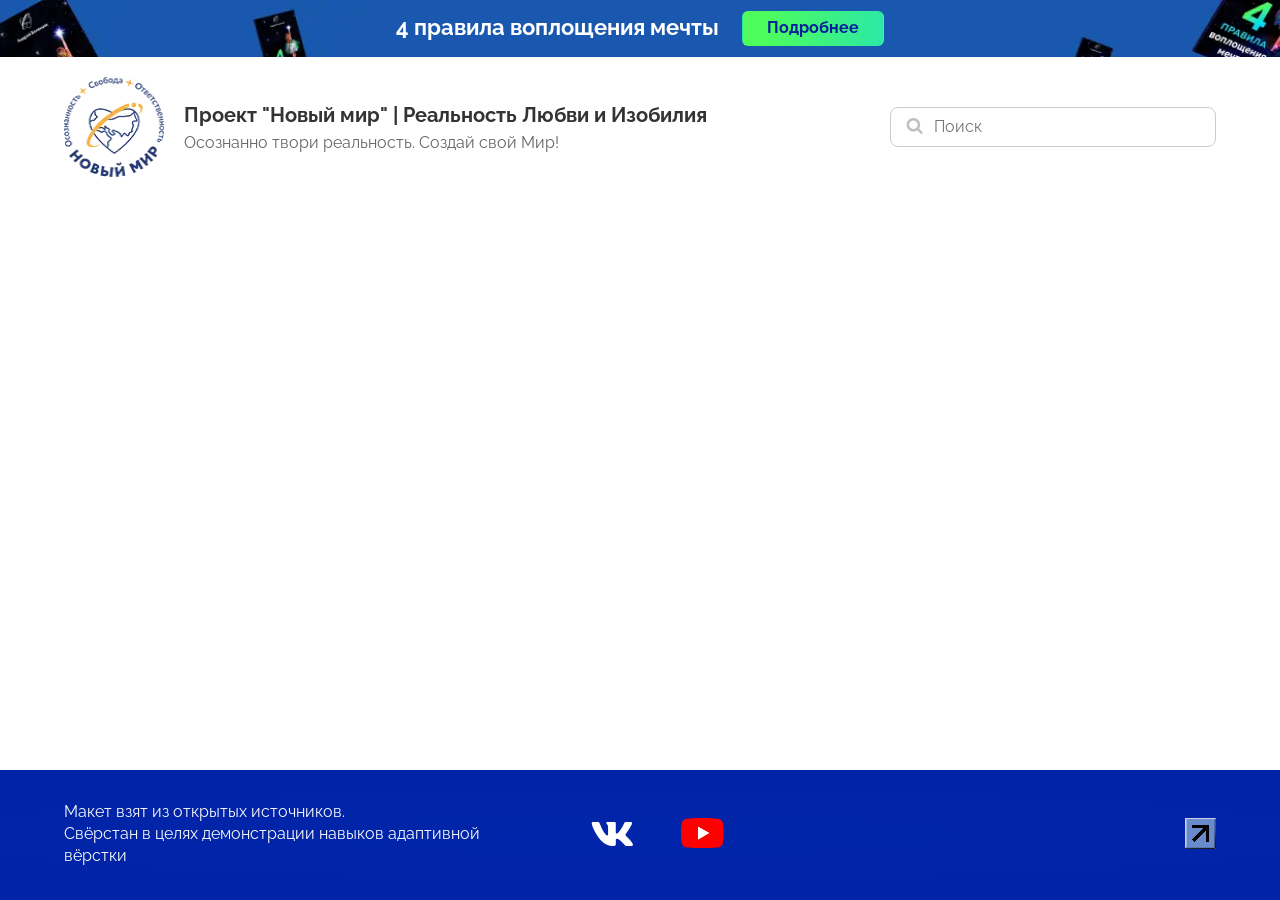
<file: app/index.html>
<!DOCTYPE html><html lang="ru"><head><meta charset="UTF-8"><meta http-equiv="X-UA-Compatible" content="IE=edge"><meta name="viewport" content="width=device-width,initial-scale=1"><title>WebCoder - Gulp шаблон</title><link rel="stylesheet" href="./css/style.min.css"></head><body><div class="preloader"><div class="preloader__elem"></div></div><div class="wrapper"><div class="advertisement"><div class="advertisement__container"><h1 class="advertisement__title">4 правила воплощения мечты</h1><a href="#" class="advertisement__btn">Подробнее</a></div></div><header class="header"><div class="header__container"><div class="header__inner"><a href="./index.html" class="header__inner-logo _img"><img src="./images/logo.webp" alt="Проект 'Новый мир' | Реальность Любви и Изобилия"></a><div><h1 class="header__inner-title">Проект "Новый мир" | Реальность Любви и Изобилия</h1><h2 class="header__inner-subtitle">Осознанно твори реальность. Создай свой Мир!</h2></div></div><!-- /.header__inner --><div class="header__search"><label for="search"><i class="_icon-search"></i></label> <input type="text" id="search" placeholder="Поиск"></div><!-- /.header__search --></div></header><main class="main main-index"></main><footer class="footer"><div class="footer__container"><div class="footer__inner"><p class="footer__copy">Макет взят из открытых источников.<br>Свёрстан в целях демонстрации навыков адаптивной вёрстки</p><!-- /.footer__copy --><ul class="footer__social"><li class="footer__social-item"><a href="#" class="_icon-vk"></a></li><li class="footer__social-item"><a href="#" class="_icon-youtube"><svg width="43" height="30" viewBox="0 0 43 30" fill="none" xmlns="http://www.w3.org/2000/svg"><path d="M41.7969 4.76758C42.7344 8.04883 42.7344 15.0801 42.7344 15.0801C42.7344 15.0801 42.7344 22.0332 41.7969 25.3926C41.3281 27.2676 39.8438 28.6738 38.0469 29.1426C34.6875 30.002 21.4062 30.002 21.4062 30.002C21.4062 30.002 8.04688 30.002 4.6875 29.1426C2.89062 28.6738 1.40625 27.2676 0.9375 25.3926C0 22.0332 0 15.0801 0 15.0801C0 15.0801 0 8.04883 0.9375 4.76758C1.40625 2.89258 2.89062 1.4082 4.6875 0.939453C8.04688 0.00195312 21.4062 0.00195312 21.4062 0.00195312C21.4062 0.00195312 34.6875 0.00195312 38.0469 0.939453C39.8438 1.4082 41.3281 2.89258 41.7969 4.76758Z" fill="#FF0000"/><path d="M17.0312 21.4082L28.125 15.0801L17.0312 8.75195V21.4082Z" fill="white"/><path d="M17.0312 21.4082L28.125 15.0801L17.0312 8.75195V21.4082Z" fill="white"/></svg></a></li></ul><!-- /.footer__social --></div><!-- /.footer__inner --><div class="footer__hit"><a href="#"><img src="./images/icon/hit.svg" alt="hit"></a></div></div></footer></div><script src="./js/wow.min.js"></script><script src="./js/main.min.js"></script></body></html>
</file>
<file: app/css/style.min.css>
﻿@import"https://fonts.googleapis.com/css?family=Raleway:regular,500,700&display=swap";@import"https://fonts.googleapis.com/css?family=Roboto:regular";@font-face{font-family:"icons";src:url("../iconfont/fonts/icons.eot?a8okv9");src:url("../iconfont/fonts/icons.eot?a8okv9#iefix") format("embedded-opentype"),url("../iconfont/fonts/icons.ttf?a8okv9") format("truetype"),url("../iconfont/fonts/icons.woff?a8okv9") format("woff"),url("../iconfont/fonts/icons.svg?a8okv9#icons") format("svg");font-weight:normal;font-style:normal;font-display:block}[class^=_icon-],[class*=" _icon-"]{font-family:"icons" !important;speak:never;font-style:normal;font-weight:normal;font-variant:normal;text-transform:none;line-height:1;-webkit-font-smoothing:antialiased;-moz-osx-font-smoothing:grayscale}._icon-arrow_up:before{content:"";color:#fff}._icon-search:before{content:""}._icon-tg:before{content:"";color:#fff}._icon-vk:before{content:"";color:#fff}*{padding:0px;margin:0px;border:0px}*,*:before,*:after{box-sizing:border-box}:focus,:active{outline:none}a:focus,a:active{outline:none}html,body{height:100%}body{color:#515151;line-height:1;font-family:"Raleway",sans-serif;font-size:16px;-ms-text-size-adjust:100%;-moz-text-size-adjust:100%;-webkit-text-size-adjust:100%;-webkit-font-smoothing:antialiased;-moz-osx-font-smoothing:grayscale;font-weight:400}input,button,textarea{font-family:"Raleway",sans-serif;font-size:inherit}button{cursor:pointer;color:inherit;background-color:inherit}a{color:inherit}a:link,a:visited{text-decoration:none}a:hover{text-decoration:none}ul li{list-style:none}img{vertical-align:top}h1,h2,h3,h4,h5,h6{font-weight:inherit;font-size:inherit}[class*=__container]{width:90%;max-width:1170px;margin:0 auto}/*!
* animate.css - https://animate.style/
* Version - 4.1.1
* Licensed under the MIT license - http://opensource.org/licenses/MIT
*
* Copyright (c) 2020 Animate.css
*/:root{--animate-duration:1s;--animate-delay:1s;--animate-repeat:1}.animate__animated{-webkit-animation-duration:1s;animation-duration:1s;-webkit-animation-duration:var(--animate-duration);animation-duration:var(--animate-duration);-webkit-animation-fill-mode:both;animation-fill-mode:both}.animate__animated.animate__infinite{-webkit-animation-iteration-count:infinite;animation-iteration-count:infinite}.animate__animated.animate__repeat-1{-webkit-animation-iteration-count:1;animation-iteration-count:1;-webkit-animation-iteration-count:var(--animate-repeat);animation-iteration-count:var(--animate-repeat)}.animate__animated.animate__repeat-2{-webkit-animation-iteration-count:2;animation-iteration-count:2;-webkit-animation-iteration-count:calc(var(--animate-repeat)*2);animation-iteration-count:calc(var(--animate-repeat)*2)}.animate__animated.animate__repeat-3{-webkit-animation-iteration-count:3;animation-iteration-count:3;-webkit-animation-iteration-count:calc(var(--animate-repeat)*3);animation-iteration-count:calc(var(--animate-repeat)*3)}.animate__animated.animate__delay-1s{-webkit-animation-delay:1s;animation-delay:1s;-webkit-animation-delay:var(--animate-delay);animation-delay:var(--animate-delay)}.animate__animated.animate__delay-2s{-webkit-animation-delay:2s;animation-delay:2s;-webkit-animation-delay:calc(var(--animate-delay)*2);animation-delay:calc(var(--animate-delay)*2)}.animate__animated.animate__delay-3s{-webkit-animation-delay:3s;animation-delay:3s;-webkit-animation-delay:calc(var(--animate-delay)*3);animation-delay:calc(var(--animate-delay)*3)}.animate__animated.animate__delay-4s{-webkit-animation-delay:4s;animation-delay:4s;-webkit-animation-delay:calc(var(--animate-delay)*4);animation-delay:calc(var(--animate-delay)*4)}.animate__animated.animate__delay-5s{-webkit-animation-delay:5s;animation-delay:5s;-webkit-animation-delay:calc(var(--animate-delay)*5);animation-delay:calc(var(--animate-delay)*5)}.animate__animated.animate__faster{-webkit-animation-duration:.5s;animation-duration:.5s;-webkit-animation-duration:calc(var(--animate-duration)/2);animation-duration:calc(var(--animate-duration)/2)}.animate__animated.animate__fast{-webkit-animation-duration:.8s;animation-duration:.8s;-webkit-animation-duration:calc(var(--animate-duration)*.8);animation-duration:calc(var(--animate-duration)*.8)}.animate__animated.animate__slow{-webkit-animation-duration:2s;animation-duration:2s;-webkit-animation-duration:calc(var(--animate-duration)*2);animation-duration:calc(var(--animate-duration)*2)}.animate__animated.animate__slower{-webkit-animation-duration:3s;animation-duration:3s;-webkit-animation-duration:calc(var(--animate-duration)*3);animation-duration:calc(var(--animate-duration)*3)}@media(prefers-reduced-motion: reduce),print{.animate__animated{-webkit-animation-duration:1ms !important;animation-duration:1ms !important;-webkit-transition-duration:1ms !important;transition-duration:1ms !important;-webkit-animation-iteration-count:1 !important;animation-iteration-count:1 !important}.animate__animated[class*=Out]{opacity:0}}@-webkit-keyframes bounce{0%,20%,53%,to{-webkit-animation-timing-function:cubic-bezier(0.215, 0.61, 0.355, 1);animation-timing-function:cubic-bezier(0.215, 0.61, 0.355, 1);-webkit-transform:translateZ(0);transform:translateZ(0)}40%,43%{-webkit-animation-timing-function:cubic-bezier(0.755, 0.05, 0.855, 0.06);animation-timing-function:cubic-bezier(0.755, 0.05, 0.855, 0.06);-webkit-transform:translate3d(0, -30px, 0) scaleY(1.1);transform:translate3d(0, -30px, 0) scaleY(1.1)}70%{-webkit-animation-timing-function:cubic-bezier(0.755, 0.05, 0.855, 0.06);animation-timing-function:cubic-bezier(0.755, 0.05, 0.855, 0.06);-webkit-transform:translate3d(0, -15px, 0) scaleY(1.05);transform:translate3d(0, -15px, 0) scaleY(1.05)}80%{-webkit-transition-timing-function:cubic-bezier(0.215, 0.61, 0.355, 1);transition-timing-function:cubic-bezier(0.215, 0.61, 0.355, 1);-webkit-transform:translateZ(0) scaleY(0.95);transform:translateZ(0) scaleY(0.95)}90%{-webkit-transform:translate3d(0, -4px, 0) scaleY(1.02);transform:translate3d(0, -4px, 0) scaleY(1.02)}}@keyframes bounce{0%,20%,53%,to{-webkit-animation-timing-function:cubic-bezier(0.215, 0.61, 0.355, 1);animation-timing-function:cubic-bezier(0.215, 0.61, 0.355, 1);-webkit-transform:translateZ(0);transform:translateZ(0)}40%,43%{-webkit-animation-timing-function:cubic-bezier(0.755, 0.05, 0.855, 0.06);animation-timing-function:cubic-bezier(0.755, 0.05, 0.855, 0.06);-webkit-transform:translate3d(0, -30px, 0) scaleY(1.1);transform:translate3d(0, -30px, 0) scaleY(1.1)}70%{-webkit-animation-timing-function:cubic-bezier(0.755, 0.05, 0.855, 0.06);animation-timing-function:cubic-bezier(0.755, 0.05, 0.855, 0.06);-webkit-transform:translate3d(0, -15px, 0) scaleY(1.05);transform:translate3d(0, -15px, 0) scaleY(1.05)}80%{-webkit-transition-timing-function:cubic-bezier(0.215, 0.61, 0.355, 1);transition-timing-function:cubic-bezier(0.215, 0.61, 0.355, 1);-webkit-transform:translateZ(0) scaleY(0.95);transform:translateZ(0) scaleY(0.95)}90%{-webkit-transform:translate3d(0, -4px, 0) scaleY(1.02);transform:translate3d(0, -4px, 0) scaleY(1.02)}}.animate__bounce{-webkit-animation-name:bounce;animation-name:bounce;-webkit-transform-origin:center bottom;transform-origin:center bottom}@-webkit-keyframes flash{0%,50%,to{opacity:1}25%,75%{opacity:0}}@keyframes flash{0%,50%,to{opacity:1}25%,75%{opacity:0}}.animate__flash{-webkit-animation-name:flash;animation-name:flash}@-webkit-keyframes pulse{0%{-webkit-transform:scaleX(1);transform:scaleX(1)}50%{-webkit-transform:scale3d(1.05, 1.05, 1.05);transform:scale3d(1.05, 1.05, 1.05)}to{-webkit-transform:scaleX(1);transform:scaleX(1)}}@keyframes pulse{0%{-webkit-transform:scaleX(1);transform:scaleX(1)}50%{-webkit-transform:scale3d(1.05, 1.05, 1.05);transform:scale3d(1.05, 1.05, 1.05)}to{-webkit-transform:scaleX(1);transform:scaleX(1)}}.animate__pulse{-webkit-animation-name:pulse;animation-name:pulse;-webkit-animation-timing-function:ease-in-out;animation-timing-function:ease-in-out}@-webkit-keyframes rubberBand{0%{-webkit-transform:scaleX(1);transform:scaleX(1)}30%{-webkit-transform:scale3d(1.25, 0.75, 1);transform:scale3d(1.25, 0.75, 1)}40%{-webkit-transform:scale3d(0.75, 1.25, 1);transform:scale3d(0.75, 1.25, 1)}50%{-webkit-transform:scale3d(1.15, 0.85, 1);transform:scale3d(1.15, 0.85, 1)}65%{-webkit-transform:scale3d(0.95, 1.05, 1);transform:scale3d(0.95, 1.05, 1)}75%{-webkit-transform:scale3d(1.05, 0.95, 1);transform:scale3d(1.05, 0.95, 1)}to{-webkit-transform:scaleX(1);transform:scaleX(1)}}@keyframes rubberBand{0%{-webkit-transform:scaleX(1);transform:scaleX(1)}30%{-webkit-transform:scale3d(1.25, 0.75, 1);transform:scale3d(1.25, 0.75, 1)}40%{-webkit-transform:scale3d(0.75, 1.25, 1);transform:scale3d(0.75, 1.25, 1)}50%{-webkit-transform:scale3d(1.15, 0.85, 1);transform:scale3d(1.15, 0.85, 1)}65%{-webkit-transform:scale3d(0.95, 1.05, 1);transform:scale3d(0.95, 1.05, 1)}75%{-webkit-transform:scale3d(1.05, 0.95, 1);transform:scale3d(1.05, 0.95, 1)}to{-webkit-transform:scaleX(1);transform:scaleX(1)}}.animate__rubberBand{-webkit-animation-name:rubberBand;animation-name:rubberBand}@-webkit-keyframes shakeX{0%,to{-webkit-transform:translateZ(0);transform:translateZ(0)}10%,30%,50%,70%,90%{-webkit-transform:translate3d(-10px, 0, 0);transform:translate3d(-10px, 0, 0)}20%,40%,60%,80%{-webkit-transform:translate3d(10px, 0, 0);transform:translate3d(10px, 0, 0)}}@keyframes shakeX{0%,to{-webkit-transform:translateZ(0);transform:translateZ(0)}10%,30%,50%,70%,90%{-webkit-transform:translate3d(-10px, 0, 0);transform:translate3d(-10px, 0, 0)}20%,40%,60%,80%{-webkit-transform:translate3d(10px, 0, 0);transform:translate3d(10px, 0, 0)}}.animate__shakeX{-webkit-animation-name:shakeX;animation-name:shakeX}@-webkit-keyframes shakeY{0%,to{-webkit-transform:translateZ(0);transform:translateZ(0)}10%,30%,50%,70%,90%{-webkit-transform:translate3d(0, -10px, 0);transform:translate3d(0, -10px, 0)}20%,40%,60%,80%{-webkit-transform:translate3d(0, 10px, 0);transform:translate3d(0, 10px, 0)}}@keyframes shakeY{0%,to{-webkit-transform:translateZ(0);transform:translateZ(0)}10%,30%,50%,70%,90%{-webkit-transform:translate3d(0, -10px, 0);transform:translate3d(0, -10px, 0)}20%,40%,60%,80%{-webkit-transform:translate3d(0, 10px, 0);transform:translate3d(0, 10px, 0)}}.animate__shakeY{-webkit-animation-name:shakeY;animation-name:shakeY}@-webkit-keyframes headShake{0%{-webkit-transform:translateX(0);transform:translateX(0)}6.5%{-webkit-transform:translateX(-6px) rotateY(-9deg);transform:translateX(-6px) rotateY(-9deg)}18.5%{-webkit-transform:translateX(5px) rotateY(7deg);transform:translateX(5px) rotateY(7deg)}31.5%{-webkit-transform:translateX(-3px) rotateY(-5deg);transform:translateX(-3px) rotateY(-5deg)}43.5%{-webkit-transform:translateX(2px) rotateY(3deg);transform:translateX(2px) rotateY(3deg)}50%{-webkit-transform:translateX(0);transform:translateX(0)}}@keyframes headShake{0%{-webkit-transform:translateX(0);transform:translateX(0)}6.5%{-webkit-transform:translateX(-6px) rotateY(-9deg);transform:translateX(-6px) rotateY(-9deg)}18.5%{-webkit-transform:translateX(5px) rotateY(7deg);transform:translateX(5px) rotateY(7deg)}31.5%{-webkit-transform:translateX(-3px) rotateY(-5deg);transform:translateX(-3px) rotateY(-5deg)}43.5%{-webkit-transform:translateX(2px) rotateY(3deg);transform:translateX(2px) rotateY(3deg)}50%{-webkit-transform:translateX(0);transform:translateX(0)}}.animate__headShake{-webkit-animation-timing-function:ease-in-out;animation-timing-function:ease-in-out;-webkit-animation-name:headShake;animation-name:headShake}@-webkit-keyframes swing{20%{-webkit-transform:rotate(15deg);transform:rotate(15deg)}40%{-webkit-transform:rotate(-10deg);transform:rotate(-10deg)}60%{-webkit-transform:rotate(5deg);transform:rotate(5deg)}80%{-webkit-transform:rotate(-5deg);transform:rotate(-5deg)}to{-webkit-transform:rotate(0deg);transform:rotate(0deg)}}@keyframes swing{20%{-webkit-transform:rotate(15deg);transform:rotate(15deg)}40%{-webkit-transform:rotate(-10deg);transform:rotate(-10deg)}60%{-webkit-transform:rotate(5deg);transform:rotate(5deg)}80%{-webkit-transform:rotate(-5deg);transform:rotate(-5deg)}to{-webkit-transform:rotate(0deg);transform:rotate(0deg)}}.animate__swing{-webkit-transform-origin:top center;transform-origin:top center;-webkit-animation-name:swing;animation-name:swing}@-webkit-keyframes tada{0%{-webkit-transform:scaleX(1);transform:scaleX(1)}10%,20%{-webkit-transform:scale3d(0.9, 0.9, 0.9) rotate(-3deg);transform:scale3d(0.9, 0.9, 0.9) rotate(-3deg)}30%,50%,70%,90%{-webkit-transform:scale3d(1.1, 1.1, 1.1) rotate(3deg);transform:scale3d(1.1, 1.1, 1.1) rotate(3deg)}40%,60%,80%{-webkit-transform:scale3d(1.1, 1.1, 1.1) rotate(-3deg);transform:scale3d(1.1, 1.1, 1.1) rotate(-3deg)}to{-webkit-transform:scaleX(1);transform:scaleX(1)}}@keyframes tada{0%{-webkit-transform:scaleX(1);transform:scaleX(1)}10%,20%{-webkit-transform:scale3d(0.9, 0.9, 0.9) rotate(-3deg);transform:scale3d(0.9, 0.9, 0.9) rotate(-3deg)}30%,50%,70%,90%{-webkit-transform:scale3d(1.1, 1.1, 1.1) rotate(3deg);transform:scale3d(1.1, 1.1, 1.1) rotate(3deg)}40%,60%,80%{-webkit-transform:scale3d(1.1, 1.1, 1.1) rotate(-3deg);transform:scale3d(1.1, 1.1, 1.1) rotate(-3deg)}to{-webkit-transform:scaleX(1);transform:scaleX(1)}}.animate__tada{-webkit-animation-name:tada;animation-name:tada}@-webkit-keyframes wobble{0%{-webkit-transform:translateZ(0);transform:translateZ(0)}15%{-webkit-transform:translate3d(-25%, 0, 0) rotate(-5deg);transform:translate3d(-25%, 0, 0) rotate(-5deg)}30%{-webkit-transform:translate3d(20%, 0, 0) rotate(3deg);transform:translate3d(20%, 0, 0) rotate(3deg)}45%{-webkit-transform:translate3d(-15%, 0, 0) rotate(-3deg);transform:translate3d(-15%, 0, 0) rotate(-3deg)}60%{-webkit-transform:translate3d(10%, 0, 0) rotate(2deg);transform:translate3d(10%, 0, 0) rotate(2deg)}75%{-webkit-transform:translate3d(-5%, 0, 0) rotate(-1deg);transform:translate3d(-5%, 0, 0) rotate(-1deg)}to{-webkit-transform:translateZ(0);transform:translateZ(0)}}@keyframes wobble{0%{-webkit-transform:translateZ(0);transform:translateZ(0)}15%{-webkit-transform:translate3d(-25%, 0, 0) rotate(-5deg);transform:translate3d(-25%, 0, 0) rotate(-5deg)}30%{-webkit-transform:translate3d(20%, 0, 0) rotate(3deg);transform:translate3d(20%, 0, 0) rotate(3deg)}45%{-webkit-transform:translate3d(-15%, 0, 0) rotate(-3deg);transform:translate3d(-15%, 0, 0) rotate(-3deg)}60%{-webkit-transform:translate3d(10%, 0, 0) rotate(2deg);transform:translate3d(10%, 0, 0) rotate(2deg)}75%{-webkit-transform:translate3d(-5%, 0, 0) rotate(-1deg);transform:translate3d(-5%, 0, 0) rotate(-1deg)}to{-webkit-transform:translateZ(0);transform:translateZ(0)}}.animate__wobble{-webkit-animation-name:wobble;animation-name:wobble}@-webkit-keyframes jello{0%,11.1%,to{-webkit-transform:translateZ(0);transform:translateZ(0)}22.2%{-webkit-transform:skewX(-12.5deg) skewY(-12.5deg);transform:skewX(-12.5deg) skewY(-12.5deg)}33.3%{-webkit-transform:skewX(6.25deg) skewY(6.25deg);transform:skewX(6.25deg) skewY(6.25deg)}44.4%{-webkit-transform:skewX(-3.125deg) skewY(-3.125deg);transform:skewX(-3.125deg) skewY(-3.125deg)}55.5%{-webkit-transform:skewX(1.5625deg) skewY(1.5625deg);transform:skewX(1.5625deg) skewY(1.5625deg)}66.6%{-webkit-transform:skewX(-0.78125deg) skewY(-0.78125deg);transform:skewX(-0.78125deg) skewY(-0.78125deg)}77.7%{-webkit-transform:skewX(0.390625deg) skewY(0.390625deg);transform:skewX(0.390625deg) skewY(0.390625deg)}88.8%{-webkit-transform:skewX(-0.1953125deg) skewY(-0.1953125deg);transform:skewX(-0.1953125deg) skewY(-0.1953125deg)}}@keyframes jello{0%,11.1%,to{-webkit-transform:translateZ(0);transform:translateZ(0)}22.2%{-webkit-transform:skewX(-12.5deg) skewY(-12.5deg);transform:skewX(-12.5deg) skewY(-12.5deg)}33.3%{-webkit-transform:skewX(6.25deg) skewY(6.25deg);transform:skewX(6.25deg) skewY(6.25deg)}44.4%{-webkit-transform:skewX(-3.125deg) skewY(-3.125deg);transform:skewX(-3.125deg) skewY(-3.125deg)}55.5%{-webkit-transform:skewX(1.5625deg) skewY(1.5625deg);transform:skewX(1.5625deg) skewY(1.5625deg)}66.6%{-webkit-transform:skewX(-0.78125deg) skewY(-0.78125deg);transform:skewX(-0.78125deg) skewY(-0.78125deg)}77.7%{-webkit-transform:skewX(0.390625deg) skewY(0.390625deg);transform:skewX(0.390625deg) skewY(0.390625deg)}88.8%{-webkit-transform:skewX(-0.1953125deg) skewY(-0.1953125deg);transform:skewX(-0.1953125deg) skewY(-0.1953125deg)}}.animate__jello{-webkit-animation-name:jello;animation-name:jello;-webkit-transform-origin:center;transform-origin:center}@-webkit-keyframes heartBeat{0%{-webkit-transform:scale(1);transform:scale(1)}14%{-webkit-transform:scale(1.3);transform:scale(1.3)}28%{-webkit-transform:scale(1);transform:scale(1)}42%{-webkit-transform:scale(1.3);transform:scale(1.3)}70%{-webkit-transform:scale(1);transform:scale(1)}}@keyframes heartBeat{0%{-webkit-transform:scale(1);transform:scale(1)}14%{-webkit-transform:scale(1.3);transform:scale(1.3)}28%{-webkit-transform:scale(1);transform:scale(1)}42%{-webkit-transform:scale(1.3);transform:scale(1.3)}70%{-webkit-transform:scale(1);transform:scale(1)}}.animate__heartBeat{-webkit-animation-name:heartBeat;animation-name:heartBeat;-webkit-animation-duration:1.3s;animation-duration:1.3s;-webkit-animation-duration:calc(var(--animate-duration)*1.3);animation-duration:calc(var(--animate-duration)*1.3);-webkit-animation-timing-function:ease-in-out;animation-timing-function:ease-in-out}@-webkit-keyframes backInDown{0%{-webkit-transform:translateY(-1200px) scale(0.7);transform:translateY(-1200px) scale(0.7);opacity:.7}80%{-webkit-transform:translateY(0) scale(0.7);transform:translateY(0) scale(0.7);opacity:.7}to{-webkit-transform:scale(1);transform:scale(1);opacity:1}}@keyframes backInDown{0%{-webkit-transform:translateY(-1200px) scale(0.7);transform:translateY(-1200px) scale(0.7);opacity:.7}80%{-webkit-transform:translateY(0) scale(0.7);transform:translateY(0) scale(0.7);opacity:.7}to{-webkit-transform:scale(1);transform:scale(1);opacity:1}}.animate__backInDown{-webkit-animation-name:backInDown;animation-name:backInDown}@-webkit-keyframes backInLeft{0%{-webkit-transform:translateX(-2000px) scale(0.7);transform:translateX(-2000px) scale(0.7);opacity:.7}80%{-webkit-transform:translateX(0) scale(0.7);transform:translateX(0) scale(0.7);opacity:.7}to{-webkit-transform:scale(1);transform:scale(1);opacity:1}}@keyframes backInLeft{0%{-webkit-transform:translateX(-2000px) scale(0.7);transform:translateX(-2000px) scale(0.7);opacity:.7}80%{-webkit-transform:translateX(0) scale(0.7);transform:translateX(0) scale(0.7);opacity:.7}to{-webkit-transform:scale(1);transform:scale(1);opacity:1}}.animate__backInLeft{-webkit-animation-name:backInLeft;animation-name:backInLeft}@-webkit-keyframes backInRight{0%{-webkit-transform:translateX(2000px) scale(0.7);transform:translateX(2000px) scale(0.7);opacity:.7}80%{-webkit-transform:translateX(0) scale(0.7);transform:translateX(0) scale(0.7);opacity:.7}to{-webkit-transform:scale(1);transform:scale(1);opacity:1}}@keyframes backInRight{0%{-webkit-transform:translateX(2000px) scale(0.7);transform:translateX(2000px) scale(0.7);opacity:.7}80%{-webkit-transform:translateX(0) scale(0.7);transform:translateX(0) scale(0.7);opacity:.7}to{-webkit-transform:scale(1);transform:scale(1);opacity:1}}.animate__backInRight{-webkit-animation-name:backInRight;animation-name:backInRight}@-webkit-keyframes backInUp{0%{-webkit-transform:translateY(1200px) scale(0.7);transform:translateY(1200px) scale(0.7);opacity:.7}80%{-webkit-transform:translateY(0) scale(0.7);transform:translateY(0) scale(0.7);opacity:.7}to{-webkit-transform:scale(1);transform:scale(1);opacity:1}}@keyframes backInUp{0%{-webkit-transform:translateY(1200px) scale(0.7);transform:translateY(1200px) scale(0.7);opacity:.7}80%{-webkit-transform:translateY(0) scale(0.7);transform:translateY(0) scale(0.7);opacity:.7}to{-webkit-transform:scale(1);transform:scale(1);opacity:1}}.animate__backInUp{-webkit-animation-name:backInUp;animation-name:backInUp}@-webkit-keyframes backOutDown{0%{-webkit-transform:scale(1);transform:scale(1);opacity:1}20%{-webkit-transform:translateY(0) scale(0.7);transform:translateY(0) scale(0.7);opacity:.7}to{-webkit-transform:translateY(700px) scale(0.7);transform:translateY(700px) scale(0.7);opacity:.7}}@keyframes backOutDown{0%{-webkit-transform:scale(1);transform:scale(1);opacity:1}20%{-webkit-transform:translateY(0) scale(0.7);transform:translateY(0) scale(0.7);opacity:.7}to{-webkit-transform:translateY(700px) scale(0.7);transform:translateY(700px) scale(0.7);opacity:.7}}.animate__backOutDown{-webkit-animation-name:backOutDown;animation-name:backOutDown}@-webkit-keyframes backOutLeft{0%{-webkit-transform:scale(1);transform:scale(1);opacity:1}20%{-webkit-transform:translateX(0) scale(0.7);transform:translateX(0) scale(0.7);opacity:.7}to{-webkit-transform:translateX(-2000px) scale(0.7);transform:translateX(-2000px) scale(0.7);opacity:.7}}@keyframes backOutLeft{0%{-webkit-transform:scale(1);transform:scale(1);opacity:1}20%{-webkit-transform:translateX(0) scale(0.7);transform:translateX(0) scale(0.7);opacity:.7}to{-webkit-transform:translateX(-2000px) scale(0.7);transform:translateX(-2000px) scale(0.7);opacity:.7}}.animate__backOutLeft{-webkit-animation-name:backOutLeft;animation-name:backOutLeft}@-webkit-keyframes backOutRight{0%{-webkit-transform:scale(1);transform:scale(1);opacity:1}20%{-webkit-transform:translateX(0) scale(0.7);transform:translateX(0) scale(0.7);opacity:.7}to{-webkit-transform:translateX(2000px) scale(0.7);transform:translateX(2000px) scale(0.7);opacity:.7}}@keyframes backOutRight{0%{-webkit-transform:scale(1);transform:scale(1);opacity:1}20%{-webkit-transform:translateX(0) scale(0.7);transform:translateX(0) scale(0.7);opacity:.7}to{-webkit-transform:translateX(2000px) scale(0.7);transform:translateX(2000px) scale(0.7);opacity:.7}}.animate__backOutRight{-webkit-animation-name:backOutRight;animation-name:backOutRight}@-webkit-keyframes backOutUp{0%{-webkit-transform:scale(1);transform:scale(1);opacity:1}20%{-webkit-transform:translateY(0) scale(0.7);transform:translateY(0) scale(0.7);opacity:.7}to{-webkit-transform:translateY(-700px) scale(0.7);transform:translateY(-700px) scale(0.7);opacity:.7}}@keyframes backOutUp{0%{-webkit-transform:scale(1);transform:scale(1);opacity:1}20%{-webkit-transform:translateY(0) scale(0.7);transform:translateY(0) scale(0.7);opacity:.7}to{-webkit-transform:translateY(-700px) scale(0.7);transform:translateY(-700px) scale(0.7);opacity:.7}}.animate__backOutUp{-webkit-animation-name:backOutUp;animation-name:backOutUp}@-webkit-keyframes bounceIn{0%,20%,40%,60%,80%,to{-webkit-animation-timing-function:cubic-bezier(0.215, 0.61, 0.355, 1);animation-timing-function:cubic-bezier(0.215, 0.61, 0.355, 1)}0%{opacity:0;-webkit-transform:scale3d(0.3, 0.3, 0.3);transform:scale3d(0.3, 0.3, 0.3)}20%{-webkit-transform:scale3d(1.1, 1.1, 1.1);transform:scale3d(1.1, 1.1, 1.1)}40%{-webkit-transform:scale3d(0.9, 0.9, 0.9);transform:scale3d(0.9, 0.9, 0.9)}60%{opacity:1;-webkit-transform:scale3d(1.03, 1.03, 1.03);transform:scale3d(1.03, 1.03, 1.03)}80%{-webkit-transform:scale3d(0.97, 0.97, 0.97);transform:scale3d(0.97, 0.97, 0.97)}to{opacity:1;-webkit-transform:scaleX(1);transform:scaleX(1)}}@keyframes bounceIn{0%,20%,40%,60%,80%,to{-webkit-animation-timing-function:cubic-bezier(0.215, 0.61, 0.355, 1);animation-timing-function:cubic-bezier(0.215, 0.61, 0.355, 1)}0%{opacity:0;-webkit-transform:scale3d(0.3, 0.3, 0.3);transform:scale3d(0.3, 0.3, 0.3)}20%{-webkit-transform:scale3d(1.1, 1.1, 1.1);transform:scale3d(1.1, 1.1, 1.1)}40%{-webkit-transform:scale3d(0.9, 0.9, 0.9);transform:scale3d(0.9, 0.9, 0.9)}60%{opacity:1;-webkit-transform:scale3d(1.03, 1.03, 1.03);transform:scale3d(1.03, 1.03, 1.03)}80%{-webkit-transform:scale3d(0.97, 0.97, 0.97);transform:scale3d(0.97, 0.97, 0.97)}to{opacity:1;-webkit-transform:scaleX(1);transform:scaleX(1)}}.animate__bounceIn{-webkit-animation-duration:.75s;animation-duration:.75s;-webkit-animation-duration:calc(var(--animate-duration)*.75);animation-duration:calc(var(--animate-duration)*.75);-webkit-animation-name:bounceIn;animation-name:bounceIn}@-webkit-keyframes bounceInDown{0%,60%,75%,90%,to{-webkit-animation-timing-function:cubic-bezier(0.215, 0.61, 0.355, 1);animation-timing-function:cubic-bezier(0.215, 0.61, 0.355, 1)}0%{opacity:0;-webkit-transform:translate3d(0, -3000px, 0) scaleY(3);transform:translate3d(0, -3000px, 0) scaleY(3)}60%{opacity:1;-webkit-transform:translate3d(0, 25px, 0) scaleY(0.9);transform:translate3d(0, 25px, 0) scaleY(0.9)}75%{-webkit-transform:translate3d(0, -10px, 0) scaleY(0.95);transform:translate3d(0, -10px, 0) scaleY(0.95)}90%{-webkit-transform:translate3d(0, 5px, 0) scaleY(0.985);transform:translate3d(0, 5px, 0) scaleY(0.985)}to{-webkit-transform:translateZ(0);transform:translateZ(0)}}@keyframes bounceInDown{0%,60%,75%,90%,to{-webkit-animation-timing-function:cubic-bezier(0.215, 0.61, 0.355, 1);animation-timing-function:cubic-bezier(0.215, 0.61, 0.355, 1)}0%{opacity:0;-webkit-transform:translate3d(0, -3000px, 0) scaleY(3);transform:translate3d(0, -3000px, 0) scaleY(3)}60%{opacity:1;-webkit-transform:translate3d(0, 25px, 0) scaleY(0.9);transform:translate3d(0, 25px, 0) scaleY(0.9)}75%{-webkit-transform:translate3d(0, -10px, 0) scaleY(0.95);transform:translate3d(0, -10px, 0) scaleY(0.95)}90%{-webkit-transform:translate3d(0, 5px, 0) scaleY(0.985);transform:translate3d(0, 5px, 0) scaleY(0.985)}to{-webkit-transform:translateZ(0);transform:translateZ(0)}}.animate__bounceInDown{-webkit-animation-name:bounceInDown;animation-name:bounceInDown}@-webkit-keyframes bounceInLeft{0%,60%,75%,90%,to{-webkit-animation-timing-function:cubic-bezier(0.215, 0.61, 0.355, 1);animation-timing-function:cubic-bezier(0.215, 0.61, 0.355, 1)}0%{opacity:0;-webkit-transform:translate3d(-3000px, 0, 0) scaleX(3);transform:translate3d(-3000px, 0, 0) scaleX(3)}60%{opacity:1;-webkit-transform:translate3d(25px, 0, 0) scaleX(1);transform:translate3d(25px, 0, 0) scaleX(1)}75%{-webkit-transform:translate3d(-10px, 0, 0) scaleX(0.98);transform:translate3d(-10px, 0, 0) scaleX(0.98)}90%{-webkit-transform:translate3d(5px, 0, 0) scaleX(0.995);transform:translate3d(5px, 0, 0) scaleX(0.995)}to{-webkit-transform:translateZ(0);transform:translateZ(0)}}@keyframes bounceInLeft{0%,60%,75%,90%,to{-webkit-animation-timing-function:cubic-bezier(0.215, 0.61, 0.355, 1);animation-timing-function:cubic-bezier(0.215, 0.61, 0.355, 1)}0%{opacity:0;-webkit-transform:translate3d(-3000px, 0, 0) scaleX(3);transform:translate3d(-3000px, 0, 0) scaleX(3)}60%{opacity:1;-webkit-transform:translate3d(25px, 0, 0) scaleX(1);transform:translate3d(25px, 0, 0) scaleX(1)}75%{-webkit-transform:translate3d(-10px, 0, 0) scaleX(0.98);transform:translate3d(-10px, 0, 0) scaleX(0.98)}90%{-webkit-transform:translate3d(5px, 0, 0) scaleX(0.995);transform:translate3d(5px, 0, 0) scaleX(0.995)}to{-webkit-transform:translateZ(0);transform:translateZ(0)}}.animate__bounceInLeft{-webkit-animation-name:bounceInLeft;animation-name:bounceInLeft}@-webkit-keyframes bounceInRight{0%,60%,75%,90%,to{-webkit-animation-timing-function:cubic-bezier(0.215, 0.61, 0.355, 1);animation-timing-function:cubic-bezier(0.215, 0.61, 0.355, 1)}0%{opacity:0;-webkit-transform:translate3d(3000px, 0, 0) scaleX(3);transform:translate3d(3000px, 0, 0) scaleX(3)}60%{opacity:1;-webkit-transform:translate3d(-25px, 0, 0) scaleX(1);transform:translate3d(-25px, 0, 0) scaleX(1)}75%{-webkit-transform:translate3d(10px, 0, 0) scaleX(0.98);transform:translate3d(10px, 0, 0) scaleX(0.98)}90%{-webkit-transform:translate3d(-5px, 0, 0) scaleX(0.995);transform:translate3d(-5px, 0, 0) scaleX(0.995)}to{-webkit-transform:translateZ(0);transform:translateZ(0)}}@keyframes bounceInRight{0%,60%,75%,90%,to{-webkit-animation-timing-function:cubic-bezier(0.215, 0.61, 0.355, 1);animation-timing-function:cubic-bezier(0.215, 0.61, 0.355, 1)}0%{opacity:0;-webkit-transform:translate3d(3000px, 0, 0) scaleX(3);transform:translate3d(3000px, 0, 0) scaleX(3)}60%{opacity:1;-webkit-transform:translate3d(-25px, 0, 0) scaleX(1);transform:translate3d(-25px, 0, 0) scaleX(1)}75%{-webkit-transform:translate3d(10px, 0, 0) scaleX(0.98);transform:translate3d(10px, 0, 0) scaleX(0.98)}90%{-webkit-transform:translate3d(-5px, 0, 0) scaleX(0.995);transform:translate3d(-5px, 0, 0) scaleX(0.995)}to{-webkit-transform:translateZ(0);transform:translateZ(0)}}.animate__bounceInRight{-webkit-animation-name:bounceInRight;animation-name:bounceInRight}@-webkit-keyframes bounceInUp{0%,60%,75%,90%,to{-webkit-animation-timing-function:cubic-bezier(0.215, 0.61, 0.355, 1);animation-timing-function:cubic-bezier(0.215, 0.61, 0.355, 1)}0%{opacity:0;-webkit-transform:translate3d(0, 3000px, 0) scaleY(5);transform:translate3d(0, 3000px, 0) scaleY(5)}60%{opacity:1;-webkit-transform:translate3d(0, -20px, 0) scaleY(0.9);transform:translate3d(0, -20px, 0) scaleY(0.9)}75%{-webkit-transform:translate3d(0, 10px, 0) scaleY(0.95);transform:translate3d(0, 10px, 0) scaleY(0.95)}90%{-webkit-transform:translate3d(0, -5px, 0) scaleY(0.985);transform:translate3d(0, -5px, 0) scaleY(0.985)}to{-webkit-transform:translateZ(0);transform:translateZ(0)}}@keyframes bounceInUp{0%,60%,75%,90%,to{-webkit-animation-timing-function:cubic-bezier(0.215, 0.61, 0.355, 1);animation-timing-function:cubic-bezier(0.215, 0.61, 0.355, 1)}0%{opacity:0;-webkit-transform:translate3d(0, 3000px, 0) scaleY(5);transform:translate3d(0, 3000px, 0) scaleY(5)}60%{opacity:1;-webkit-transform:translate3d(0, -20px, 0) scaleY(0.9);transform:translate3d(0, -20px, 0) scaleY(0.9)}75%{-webkit-transform:translate3d(0, 10px, 0) scaleY(0.95);transform:translate3d(0, 10px, 0) scaleY(0.95)}90%{-webkit-transform:translate3d(0, -5px, 0) scaleY(0.985);transform:translate3d(0, -5px, 0) scaleY(0.985)}to{-webkit-transform:translateZ(0);transform:translateZ(0)}}.animate__bounceInUp{-webkit-animation-name:bounceInUp;animation-name:bounceInUp}@-webkit-keyframes bounceOut{20%{-webkit-transform:scale3d(0.9, 0.9, 0.9);transform:scale3d(0.9, 0.9, 0.9)}50%,55%{opacity:1;-webkit-transform:scale3d(1.1, 1.1, 1.1);transform:scale3d(1.1, 1.1, 1.1)}to{opacity:0;-webkit-transform:scale3d(0.3, 0.3, 0.3);transform:scale3d(0.3, 0.3, 0.3)}}@keyframes bounceOut{20%{-webkit-transform:scale3d(0.9, 0.9, 0.9);transform:scale3d(0.9, 0.9, 0.9)}50%,55%{opacity:1;-webkit-transform:scale3d(1.1, 1.1, 1.1);transform:scale3d(1.1, 1.1, 1.1)}to{opacity:0;-webkit-transform:scale3d(0.3, 0.3, 0.3);transform:scale3d(0.3, 0.3, 0.3)}}.animate__bounceOut{-webkit-animation-duration:.75s;animation-duration:.75s;-webkit-animation-duration:calc(var(--animate-duration)*.75);animation-duration:calc(var(--animate-duration)*.75);-webkit-animation-name:bounceOut;animation-name:bounceOut}@-webkit-keyframes bounceOutDown{20%{-webkit-transform:translate3d(0, 10px, 0) scaleY(0.985);transform:translate3d(0, 10px, 0) scaleY(0.985)}40%,45%{opacity:1;-webkit-transform:translate3d(0, -20px, 0) scaleY(0.9);transform:translate3d(0, -20px, 0) scaleY(0.9)}to{opacity:0;-webkit-transform:translate3d(0, 2000px, 0) scaleY(3);transform:translate3d(0, 2000px, 0) scaleY(3)}}@keyframes bounceOutDown{20%{-webkit-transform:translate3d(0, 10px, 0) scaleY(0.985);transform:translate3d(0, 10px, 0) scaleY(0.985)}40%,45%{opacity:1;-webkit-transform:translate3d(0, -20px, 0) scaleY(0.9);transform:translate3d(0, -20px, 0) scaleY(0.9)}to{opacity:0;-webkit-transform:translate3d(0, 2000px, 0) scaleY(3);transform:translate3d(0, 2000px, 0) scaleY(3)}}.animate__bounceOutDown{-webkit-animation-name:bounceOutDown;animation-name:bounceOutDown}@-webkit-keyframes bounceOutLeft{20%{opacity:1;-webkit-transform:translate3d(20px, 0, 0) scaleX(0.9);transform:translate3d(20px, 0, 0) scaleX(0.9)}to{opacity:0;-webkit-transform:translate3d(-2000px, 0, 0) scaleX(2);transform:translate3d(-2000px, 0, 0) scaleX(2)}}@keyframes bounceOutLeft{20%{opacity:1;-webkit-transform:translate3d(20px, 0, 0) scaleX(0.9);transform:translate3d(20px, 0, 0) scaleX(0.9)}to{opacity:0;-webkit-transform:translate3d(-2000px, 0, 0) scaleX(2);transform:translate3d(-2000px, 0, 0) scaleX(2)}}.animate__bounceOutLeft{-webkit-animation-name:bounceOutLeft;animation-name:bounceOutLeft}@-webkit-keyframes bounceOutRight{20%{opacity:1;-webkit-transform:translate3d(-20px, 0, 0) scaleX(0.9);transform:translate3d(-20px, 0, 0) scaleX(0.9)}to{opacity:0;-webkit-transform:translate3d(2000px, 0, 0) scaleX(2);transform:translate3d(2000px, 0, 0) scaleX(2)}}@keyframes bounceOutRight{20%{opacity:1;-webkit-transform:translate3d(-20px, 0, 0) scaleX(0.9);transform:translate3d(-20px, 0, 0) scaleX(0.9)}to{opacity:0;-webkit-transform:translate3d(2000px, 0, 0) scaleX(2);transform:translate3d(2000px, 0, 0) scaleX(2)}}.animate__bounceOutRight{-webkit-animation-name:bounceOutRight;animation-name:bounceOutRight}@-webkit-keyframes bounceOutUp{20%{-webkit-transform:translate3d(0, -10px, 0) scaleY(0.985);transform:translate3d(0, -10px, 0) scaleY(0.985)}40%,45%{opacity:1;-webkit-transform:translate3d(0, 20px, 0) scaleY(0.9);transform:translate3d(0, 20px, 0) scaleY(0.9)}to{opacity:0;-webkit-transform:translate3d(0, -2000px, 0) scaleY(3);transform:translate3d(0, -2000px, 0) scaleY(3)}}@keyframes bounceOutUp{20%{-webkit-transform:translate3d(0, -10px, 0) scaleY(0.985);transform:translate3d(0, -10px, 0) scaleY(0.985)}40%,45%{opacity:1;-webkit-transform:translate3d(0, 20px, 0) scaleY(0.9);transform:translate3d(0, 20px, 0) scaleY(0.9)}to{opacity:0;-webkit-transform:translate3d(0, -2000px, 0) scaleY(3);transform:translate3d(0, -2000px, 0) scaleY(3)}}.animate__bounceOutUp{-webkit-animation-name:bounceOutUp;animation-name:bounceOutUp}@-webkit-keyframes fadeIn{0%{opacity:0}to{opacity:1}}@keyframes fadeIn{0%{opacity:0}to{opacity:1}}.animate__fadeIn{-webkit-animation-name:fadeIn;animation-name:fadeIn}@-webkit-keyframes fadeInDown{0%{opacity:0;-webkit-transform:translate3d(0, -100%, 0);transform:translate3d(0, -100%, 0)}to{opacity:1;-webkit-transform:translateZ(0);transform:translateZ(0)}}@keyframes fadeInDown{0%{opacity:0;-webkit-transform:translate3d(0, -100%, 0);transform:translate3d(0, -100%, 0)}to{opacity:1;-webkit-transform:translateZ(0);transform:translateZ(0)}}.animate__fadeInDown{-webkit-animation-name:fadeInDown;animation-name:fadeInDown}@-webkit-keyframes fadeInDownBig{0%{opacity:0;-webkit-transform:translate3d(0, -2000px, 0);transform:translate3d(0, -2000px, 0)}to{opacity:1;-webkit-transform:translateZ(0);transform:translateZ(0)}}@keyframes fadeInDownBig{0%{opacity:0;-webkit-transform:translate3d(0, -2000px, 0);transform:translate3d(0, -2000px, 0)}to{opacity:1;-webkit-transform:translateZ(0);transform:translateZ(0)}}.animate__fadeInDownBig{-webkit-animation-name:fadeInDownBig;animation-name:fadeInDownBig}@-webkit-keyframes fadeInLeft{0%{opacity:0;-webkit-transform:translate3d(-100%, 0, 0);transform:translate3d(-100%, 0, 0)}to{opacity:1;-webkit-transform:translateZ(0);transform:translateZ(0)}}@keyframes fadeInLeft{0%{opacity:0;-webkit-transform:translate3d(-100%, 0, 0);transform:translate3d(-100%, 0, 0)}to{opacity:1;-webkit-transform:translateZ(0);transform:translateZ(0)}}.animate__fadeInLeft{-webkit-animation-name:fadeInLeft;animation-name:fadeInLeft}@-webkit-keyframes fadeInLeftBig{0%{opacity:0;-webkit-transform:translate3d(-2000px, 0, 0);transform:translate3d(-2000px, 0, 0)}to{opacity:1;-webkit-transform:translateZ(0);transform:translateZ(0)}}@keyframes fadeInLeftBig{0%{opacity:0;-webkit-transform:translate3d(-2000px, 0, 0);transform:translate3d(-2000px, 0, 0)}to{opacity:1;-webkit-transform:translateZ(0);transform:translateZ(0)}}.animate__fadeInLeftBig{-webkit-animation-name:fadeInLeftBig;animation-name:fadeInLeftBig}@-webkit-keyframes fadeInRight{0%{opacity:0;-webkit-transform:translate3d(100%, 0, 0);transform:translate3d(100%, 0, 0)}to{opacity:1;-webkit-transform:translateZ(0);transform:translateZ(0)}}@keyframes fadeInRight{0%{opacity:0;-webkit-transform:translate3d(100%, 0, 0);transform:translate3d(100%, 0, 0)}to{opacity:1;-webkit-transform:translateZ(0);transform:translateZ(0)}}.animate__fadeInRight{-webkit-animation-name:fadeInRight;animation-name:fadeInRight}@-webkit-keyframes fadeInRightBig{0%{opacity:0;-webkit-transform:translate3d(2000px, 0, 0);transform:translate3d(2000px, 0, 0)}to{opacity:1;-webkit-transform:translateZ(0);transform:translateZ(0)}}@keyframes fadeInRightBig{0%{opacity:0;-webkit-transform:translate3d(2000px, 0, 0);transform:translate3d(2000px, 0, 0)}to{opacity:1;-webkit-transform:translateZ(0);transform:translateZ(0)}}.animate__fadeInRightBig{-webkit-animation-name:fadeInRightBig;animation-name:fadeInRightBig}@-webkit-keyframes fadeInUp{0%{opacity:0;-webkit-transform:translate3d(0, 100%, 0);transform:translate3d(0, 100%, 0)}to{opacity:1;-webkit-transform:translateZ(0);transform:translateZ(0)}}@keyframes fadeInUp{0%{opacity:0;-webkit-transform:translate3d(0, 100%, 0);transform:translate3d(0, 100%, 0)}to{opacity:1;-webkit-transform:translateZ(0);transform:translateZ(0)}}.animate__fadeInUp{-webkit-animation-name:fadeInUp;animation-name:fadeInUp}@-webkit-keyframes fadeInUpBig{0%{opacity:0;-webkit-transform:translate3d(0, 2000px, 0);transform:translate3d(0, 2000px, 0)}to{opacity:1;-webkit-transform:translateZ(0);transform:translateZ(0)}}@keyframes fadeInUpBig{0%{opacity:0;-webkit-transform:translate3d(0, 2000px, 0);transform:translate3d(0, 2000px, 0)}to{opacity:1;-webkit-transform:translateZ(0);transform:translateZ(0)}}.animate__fadeInUpBig{-webkit-animation-name:fadeInUpBig;animation-name:fadeInUpBig}@-webkit-keyframes fadeInTopLeft{0%{opacity:0;-webkit-transform:translate3d(-100%, -100%, 0);transform:translate3d(-100%, -100%, 0)}to{opacity:1;-webkit-transform:translateZ(0);transform:translateZ(0)}}@keyframes fadeInTopLeft{0%{opacity:0;-webkit-transform:translate3d(-100%, -100%, 0);transform:translate3d(-100%, -100%, 0)}to{opacity:1;-webkit-transform:translateZ(0);transform:translateZ(0)}}.animate__fadeInTopLeft{-webkit-animation-name:fadeInTopLeft;animation-name:fadeInTopLeft}@-webkit-keyframes fadeInTopRight{0%{opacity:0;-webkit-transform:translate3d(100%, -100%, 0);transform:translate3d(100%, -100%, 0)}to{opacity:1;-webkit-transform:translateZ(0);transform:translateZ(0)}}@keyframes fadeInTopRight{0%{opacity:0;-webkit-transform:translate3d(100%, -100%, 0);transform:translate3d(100%, -100%, 0)}to{opacity:1;-webkit-transform:translateZ(0);transform:translateZ(0)}}.animate__fadeInTopRight{-webkit-animation-name:fadeInTopRight;animation-name:fadeInTopRight}@-webkit-keyframes fadeInBottomLeft{0%{opacity:0;-webkit-transform:translate3d(-100%, 100%, 0);transform:translate3d(-100%, 100%, 0)}to{opacity:1;-webkit-transform:translateZ(0);transform:translateZ(0)}}@keyframes fadeInBottomLeft{0%{opacity:0;-webkit-transform:translate3d(-100%, 100%, 0);transform:translate3d(-100%, 100%, 0)}to{opacity:1;-webkit-transform:translateZ(0);transform:translateZ(0)}}.animate__fadeInBottomLeft{-webkit-animation-name:fadeInBottomLeft;animation-name:fadeInBottomLeft}@-webkit-keyframes fadeInBottomRight{0%{opacity:0;-webkit-transform:translate3d(100%, 100%, 0);transform:translate3d(100%, 100%, 0)}to{opacity:1;-webkit-transform:translateZ(0);transform:translateZ(0)}}@keyframes fadeInBottomRight{0%{opacity:0;-webkit-transform:translate3d(100%, 100%, 0);transform:translate3d(100%, 100%, 0)}to{opacity:1;-webkit-transform:translateZ(0);transform:translateZ(0)}}.animate__fadeInBottomRight{-webkit-animation-name:fadeInBottomRight;animation-name:fadeInBottomRight}@-webkit-keyframes fadeOut{0%{opacity:1}to{opacity:0}}@keyframes fadeOut{0%{opacity:1}to{opacity:0}}.animate__fadeOut{-webkit-animation-name:fadeOut;animation-name:fadeOut}@-webkit-keyframes fadeOutDown{0%{opacity:1}to{opacity:0;-webkit-transform:translate3d(0, 100%, 0);transform:translate3d(0, 100%, 0)}}@keyframes fadeOutDown{0%{opacity:1}to{opacity:0;-webkit-transform:translate3d(0, 100%, 0);transform:translate3d(0, 100%, 0)}}.animate__fadeOutDown{-webkit-animation-name:fadeOutDown;animation-name:fadeOutDown}@-webkit-keyframes fadeOutDownBig{0%{opacity:1}to{opacity:0;-webkit-transform:translate3d(0, 2000px, 0);transform:translate3d(0, 2000px, 0)}}@keyframes fadeOutDownBig{0%{opacity:1}to{opacity:0;-webkit-transform:translate3d(0, 2000px, 0);transform:translate3d(0, 2000px, 0)}}.animate__fadeOutDownBig{-webkit-animation-name:fadeOutDownBig;animation-name:fadeOutDownBig}@-webkit-keyframes fadeOutLeft{0%{opacity:1}to{opacity:0;-webkit-transform:translate3d(-100%, 0, 0);transform:translate3d(-100%, 0, 0)}}@keyframes fadeOutLeft{0%{opacity:1}to{opacity:0;-webkit-transform:translate3d(-100%, 0, 0);transform:translate3d(-100%, 0, 0)}}.animate__fadeOutLeft{-webkit-animation-name:fadeOutLeft;animation-name:fadeOutLeft}@-webkit-keyframes fadeOutLeftBig{0%{opacity:1}to{opacity:0;-webkit-transform:translate3d(-2000px, 0, 0);transform:translate3d(-2000px, 0, 0)}}@keyframes fadeOutLeftBig{0%{opacity:1}to{opacity:0;-webkit-transform:translate3d(-2000px, 0, 0);transform:translate3d(-2000px, 0, 0)}}.animate__fadeOutLeftBig{-webkit-animation-name:fadeOutLeftBig;animation-name:fadeOutLeftBig}@-webkit-keyframes fadeOutRight{0%{opacity:1}to{opacity:0;-webkit-transform:translate3d(100%, 0, 0);transform:translate3d(100%, 0, 0)}}@keyframes fadeOutRight{0%{opacity:1}to{opacity:0;-webkit-transform:translate3d(100%, 0, 0);transform:translate3d(100%, 0, 0)}}.animate__fadeOutRight{-webkit-animation-name:fadeOutRight;animation-name:fadeOutRight}@-webkit-keyframes fadeOutRightBig{0%{opacity:1}to{opacity:0;-webkit-transform:translate3d(2000px, 0, 0);transform:translate3d(2000px, 0, 0)}}@keyframes fadeOutRightBig{0%{opacity:1}to{opacity:0;-webkit-transform:translate3d(2000px, 0, 0);transform:translate3d(2000px, 0, 0)}}.animate__fadeOutRightBig{-webkit-animation-name:fadeOutRightBig;animation-name:fadeOutRightBig}@-webkit-keyframes fadeOutUp{0%{opacity:1}to{opacity:0;-webkit-transform:translate3d(0, -100%, 0);transform:translate3d(0, -100%, 0)}}@keyframes fadeOutUp{0%{opacity:1}to{opacity:0;-webkit-transform:translate3d(0, -100%, 0);transform:translate3d(0, -100%, 0)}}.animate__fadeOutUp{-webkit-animation-name:fadeOutUp;animation-name:fadeOutUp}@-webkit-keyframes fadeOutUpBig{0%{opacity:1}to{opacity:0;-webkit-transform:translate3d(0, -2000px, 0);transform:translate3d(0, -2000px, 0)}}@keyframes fadeOutUpBig{0%{opacity:1}to{opacity:0;-webkit-transform:translate3d(0, -2000px, 0);transform:translate3d(0, -2000px, 0)}}.animate__fadeOutUpBig{-webkit-animation-name:fadeOutUpBig;animation-name:fadeOutUpBig}@-webkit-keyframes fadeOutTopLeft{0%{opacity:1;-webkit-transform:translateZ(0);transform:translateZ(0)}to{opacity:0;-webkit-transform:translate3d(-100%, -100%, 0);transform:translate3d(-100%, -100%, 0)}}@keyframes fadeOutTopLeft{0%{opacity:1;-webkit-transform:translateZ(0);transform:translateZ(0)}to{opacity:0;-webkit-transform:translate3d(-100%, -100%, 0);transform:translate3d(-100%, -100%, 0)}}.animate__fadeOutTopLeft{-webkit-animation-name:fadeOutTopLeft;animation-name:fadeOutTopLeft}@-webkit-keyframes fadeOutTopRight{0%{opacity:1;-webkit-transform:translateZ(0);transform:translateZ(0)}to{opacity:0;-webkit-transform:translate3d(100%, -100%, 0);transform:translate3d(100%, -100%, 0)}}@keyframes fadeOutTopRight{0%{opacity:1;-webkit-transform:translateZ(0);transform:translateZ(0)}to{opacity:0;-webkit-transform:translate3d(100%, -100%, 0);transform:translate3d(100%, -100%, 0)}}.animate__fadeOutTopRight{-webkit-animation-name:fadeOutTopRight;animation-name:fadeOutTopRight}@-webkit-keyframes fadeOutBottomRight{0%{opacity:1;-webkit-transform:translateZ(0);transform:translateZ(0)}to{opacity:0;-webkit-transform:translate3d(100%, 100%, 0);transform:translate3d(100%, 100%, 0)}}@keyframes fadeOutBottomRight{0%{opacity:1;-webkit-transform:translateZ(0);transform:translateZ(0)}to{opacity:0;-webkit-transform:translate3d(100%, 100%, 0);transform:translate3d(100%, 100%, 0)}}.animate__fadeOutBottomRight{-webkit-animation-name:fadeOutBottomRight;animation-name:fadeOutBottomRight}@-webkit-keyframes fadeOutBottomLeft{0%{opacity:1;-webkit-transform:translateZ(0);transform:translateZ(0)}to{opacity:0;-webkit-transform:translate3d(-100%, 100%, 0);transform:translate3d(-100%, 100%, 0)}}@keyframes fadeOutBottomLeft{0%{opacity:1;-webkit-transform:translateZ(0);transform:translateZ(0)}to{opacity:0;-webkit-transform:translate3d(-100%, 100%, 0);transform:translate3d(-100%, 100%, 0)}}.animate__fadeOutBottomLeft{-webkit-animation-name:fadeOutBottomLeft;animation-name:fadeOutBottomLeft}@-webkit-keyframes flip{0%{-webkit-transform:perspective(400px) scaleX(1) translateZ(0) rotateY(-1turn);transform:perspective(400px) scaleX(1) translateZ(0) rotateY(-1turn);-webkit-animation-timing-function:ease-out;animation-timing-function:ease-out}40%{-webkit-transform:perspective(400px) scaleX(1) translateZ(150px) rotateY(-190deg);transform:perspective(400px) scaleX(1) translateZ(150px) rotateY(-190deg);-webkit-animation-timing-function:ease-out;animation-timing-function:ease-out}50%{-webkit-transform:perspective(400px) scaleX(1) translateZ(150px) rotateY(-170deg);transform:perspective(400px) scaleX(1) translateZ(150px) rotateY(-170deg);-webkit-animation-timing-function:ease-in;animation-timing-function:ease-in}80%{-webkit-transform:perspective(400px) scale3d(0.95, 0.95, 0.95) translateZ(0) rotateY(0deg);transform:perspective(400px) scale3d(0.95, 0.95, 0.95) translateZ(0) rotateY(0deg);-webkit-animation-timing-function:ease-in;animation-timing-function:ease-in}to{-webkit-transform:perspective(400px) scaleX(1) translateZ(0) rotateY(0deg);transform:perspective(400px) scaleX(1) translateZ(0) rotateY(0deg);-webkit-animation-timing-function:ease-in;animation-timing-function:ease-in}}@keyframes flip{0%{-webkit-transform:perspective(400px) scaleX(1) translateZ(0) rotateY(-1turn);transform:perspective(400px) scaleX(1) translateZ(0) rotateY(-1turn);-webkit-animation-timing-function:ease-out;animation-timing-function:ease-out}40%{-webkit-transform:perspective(400px) scaleX(1) translateZ(150px) rotateY(-190deg);transform:perspective(400px) scaleX(1) translateZ(150px) rotateY(-190deg);-webkit-animation-timing-function:ease-out;animation-timing-function:ease-out}50%{-webkit-transform:perspective(400px) scaleX(1) translateZ(150px) rotateY(-170deg);transform:perspective(400px) scaleX(1) translateZ(150px) rotateY(-170deg);-webkit-animation-timing-function:ease-in;animation-timing-function:ease-in}80%{-webkit-transform:perspective(400px) scale3d(0.95, 0.95, 0.95) translateZ(0) rotateY(0deg);transform:perspective(400px) scale3d(0.95, 0.95, 0.95) translateZ(0) rotateY(0deg);-webkit-animation-timing-function:ease-in;animation-timing-function:ease-in}to{-webkit-transform:perspective(400px) scaleX(1) translateZ(0) rotateY(0deg);transform:perspective(400px) scaleX(1) translateZ(0) rotateY(0deg);-webkit-animation-timing-function:ease-in;animation-timing-function:ease-in}}.animate__animated.animate__flip{-webkit-backface-visibility:visible;backface-visibility:visible;-webkit-animation-name:flip;animation-name:flip}@-webkit-keyframes flipInX{0%{-webkit-transform:perspective(400px) rotateX(90deg);transform:perspective(400px) rotateX(90deg);-webkit-animation-timing-function:ease-in;animation-timing-function:ease-in;opacity:0}40%{-webkit-transform:perspective(400px) rotateX(-20deg);transform:perspective(400px) rotateX(-20deg);-webkit-animation-timing-function:ease-in;animation-timing-function:ease-in}60%{-webkit-transform:perspective(400px) rotateX(10deg);transform:perspective(400px) rotateX(10deg);opacity:1}80%{-webkit-transform:perspective(400px) rotateX(-5deg);transform:perspective(400px) rotateX(-5deg)}to{-webkit-transform:perspective(400px);transform:perspective(400px)}}@keyframes flipInX{0%{-webkit-transform:perspective(400px) rotateX(90deg);transform:perspective(400px) rotateX(90deg);-webkit-animation-timing-function:ease-in;animation-timing-function:ease-in;opacity:0}40%{-webkit-transform:perspective(400px) rotateX(-20deg);transform:perspective(400px) rotateX(-20deg);-webkit-animation-timing-function:ease-in;animation-timing-function:ease-in}60%{-webkit-transform:perspective(400px) rotateX(10deg);transform:perspective(400px) rotateX(10deg);opacity:1}80%{-webkit-transform:perspective(400px) rotateX(-5deg);transform:perspective(400px) rotateX(-5deg)}to{-webkit-transform:perspective(400px);transform:perspective(400px)}}.animate__flipInX{-webkit-backface-visibility:visible !important;backface-visibility:visible !important;-webkit-animation-name:flipInX;animation-name:flipInX}@-webkit-keyframes flipInY{0%{-webkit-transform:perspective(400px) rotateY(90deg);transform:perspective(400px) rotateY(90deg);-webkit-animation-timing-function:ease-in;animation-timing-function:ease-in;opacity:0}40%{-webkit-transform:perspective(400px) rotateY(-20deg);transform:perspective(400px) rotateY(-20deg);-webkit-animation-timing-function:ease-in;animation-timing-function:ease-in}60%{-webkit-transform:perspective(400px) rotateY(10deg);transform:perspective(400px) rotateY(10deg);opacity:1}80%{-webkit-transform:perspective(400px) rotateY(-5deg);transform:perspective(400px) rotateY(-5deg)}to{-webkit-transform:perspective(400px);transform:perspective(400px)}}@keyframes flipInY{0%{-webkit-transform:perspective(400px) rotateY(90deg);transform:perspective(400px) rotateY(90deg);-webkit-animation-timing-function:ease-in;animation-timing-function:ease-in;opacity:0}40%{-webkit-transform:perspective(400px) rotateY(-20deg);transform:perspective(400px) rotateY(-20deg);-webkit-animation-timing-function:ease-in;animation-timing-function:ease-in}60%{-webkit-transform:perspective(400px) rotateY(10deg);transform:perspective(400px) rotateY(10deg);opacity:1}80%{-webkit-transform:perspective(400px) rotateY(-5deg);transform:perspective(400px) rotateY(-5deg)}to{-webkit-transform:perspective(400px);transform:perspective(400px)}}.animate__flipInY{-webkit-backface-visibility:visible !important;backface-visibility:visible !important;-webkit-animation-name:flipInY;animation-name:flipInY}@-webkit-keyframes flipOutX{0%{-webkit-transform:perspective(400px);transform:perspective(400px)}30%{-webkit-transform:perspective(400px) rotateX(-20deg);transform:perspective(400px) rotateX(-20deg);opacity:1}to{-webkit-transform:perspective(400px) rotateX(90deg);transform:perspective(400px) rotateX(90deg);opacity:0}}@keyframes flipOutX{0%{-webkit-transform:perspective(400px);transform:perspective(400px)}30%{-webkit-transform:perspective(400px) rotateX(-20deg);transform:perspective(400px) rotateX(-20deg);opacity:1}to{-webkit-transform:perspective(400px) rotateX(90deg);transform:perspective(400px) rotateX(90deg);opacity:0}}.animate__flipOutX{-webkit-animation-duration:.75s;animation-duration:.75s;-webkit-animation-duration:calc(var(--animate-duration)*.75);animation-duration:calc(var(--animate-duration)*.75);-webkit-animation-name:flipOutX;animation-name:flipOutX;-webkit-backface-visibility:visible !important;backface-visibility:visible !important}@-webkit-keyframes flipOutY{0%{-webkit-transform:perspective(400px);transform:perspective(400px)}30%{-webkit-transform:perspective(400px) rotateY(-15deg);transform:perspective(400px) rotateY(-15deg);opacity:1}to{-webkit-transform:perspective(400px) rotateY(90deg);transform:perspective(400px) rotateY(90deg);opacity:0}}@keyframes flipOutY{0%{-webkit-transform:perspective(400px);transform:perspective(400px)}30%{-webkit-transform:perspective(400px) rotateY(-15deg);transform:perspective(400px) rotateY(-15deg);opacity:1}to{-webkit-transform:perspective(400px) rotateY(90deg);transform:perspective(400px) rotateY(90deg);opacity:0}}.animate__flipOutY{-webkit-animation-duration:.75s;animation-duration:.75s;-webkit-animation-duration:calc(var(--animate-duration)*.75);animation-duration:calc(var(--animate-duration)*.75);-webkit-backface-visibility:visible !important;backface-visibility:visible !important;-webkit-animation-name:flipOutY;animation-name:flipOutY}@-webkit-keyframes lightSpeedInRight{0%{-webkit-transform:translate3d(100%, 0, 0) skewX(-30deg);transform:translate3d(100%, 0, 0) skewX(-30deg);opacity:0}60%{-webkit-transform:skewX(20deg);transform:skewX(20deg);opacity:1}80%{-webkit-transform:skewX(-5deg);transform:skewX(-5deg)}to{-webkit-transform:translateZ(0);transform:translateZ(0)}}@keyframes lightSpeedInRight{0%{-webkit-transform:translate3d(100%, 0, 0) skewX(-30deg);transform:translate3d(100%, 0, 0) skewX(-30deg);opacity:0}60%{-webkit-transform:skewX(20deg);transform:skewX(20deg);opacity:1}80%{-webkit-transform:skewX(-5deg);transform:skewX(-5deg)}to{-webkit-transform:translateZ(0);transform:translateZ(0)}}.animate__lightSpeedInRight{-webkit-animation-name:lightSpeedInRight;animation-name:lightSpeedInRight;-webkit-animation-timing-function:ease-out;animation-timing-function:ease-out}@-webkit-keyframes lightSpeedInLeft{0%{-webkit-transform:translate3d(-100%, 0, 0) skewX(30deg);transform:translate3d(-100%, 0, 0) skewX(30deg);opacity:0}60%{-webkit-transform:skewX(-20deg);transform:skewX(-20deg);opacity:1}80%{-webkit-transform:skewX(5deg);transform:skewX(5deg)}to{-webkit-transform:translateZ(0);transform:translateZ(0)}}@keyframes lightSpeedInLeft{0%{-webkit-transform:translate3d(-100%, 0, 0) skewX(30deg);transform:translate3d(-100%, 0, 0) skewX(30deg);opacity:0}60%{-webkit-transform:skewX(-20deg);transform:skewX(-20deg);opacity:1}80%{-webkit-transform:skewX(5deg);transform:skewX(5deg)}to{-webkit-transform:translateZ(0);transform:translateZ(0)}}.animate__lightSpeedInLeft{-webkit-animation-name:lightSpeedInLeft;animation-name:lightSpeedInLeft;-webkit-animation-timing-function:ease-out;animation-timing-function:ease-out}@-webkit-keyframes lightSpeedOutRight{0%{opacity:1}to{-webkit-transform:translate3d(100%, 0, 0) skewX(30deg);transform:translate3d(100%, 0, 0) skewX(30deg);opacity:0}}@keyframes lightSpeedOutRight{0%{opacity:1}to{-webkit-transform:translate3d(100%, 0, 0) skewX(30deg);transform:translate3d(100%, 0, 0) skewX(30deg);opacity:0}}.animate__lightSpeedOutRight{-webkit-animation-name:lightSpeedOutRight;animation-name:lightSpeedOutRight;-webkit-animation-timing-function:ease-in;animation-timing-function:ease-in}@-webkit-keyframes lightSpeedOutLeft{0%{opacity:1}to{-webkit-transform:translate3d(-100%, 0, 0) skewX(-30deg);transform:translate3d(-100%, 0, 0) skewX(-30deg);opacity:0}}@keyframes lightSpeedOutLeft{0%{opacity:1}to{-webkit-transform:translate3d(-100%, 0, 0) skewX(-30deg);transform:translate3d(-100%, 0, 0) skewX(-30deg);opacity:0}}.animate__lightSpeedOutLeft{-webkit-animation-name:lightSpeedOutLeft;animation-name:lightSpeedOutLeft;-webkit-animation-timing-function:ease-in;animation-timing-function:ease-in}@-webkit-keyframes rotateIn{0%{-webkit-transform:rotate(-200deg);transform:rotate(-200deg);opacity:0}to{-webkit-transform:translateZ(0);transform:translateZ(0);opacity:1}}@keyframes rotateIn{0%{-webkit-transform:rotate(-200deg);transform:rotate(-200deg);opacity:0}to{-webkit-transform:translateZ(0);transform:translateZ(0);opacity:1}}.animate__rotateIn{-webkit-animation-name:rotateIn;animation-name:rotateIn;-webkit-transform-origin:center;transform-origin:center}@-webkit-keyframes rotateInDownLeft{0%{-webkit-transform:rotate(-45deg);transform:rotate(-45deg);opacity:0}to{-webkit-transform:translateZ(0);transform:translateZ(0);opacity:1}}@keyframes rotateInDownLeft{0%{-webkit-transform:rotate(-45deg);transform:rotate(-45deg);opacity:0}to{-webkit-transform:translateZ(0);transform:translateZ(0);opacity:1}}.animate__rotateInDownLeft{-webkit-animation-name:rotateInDownLeft;animation-name:rotateInDownLeft;-webkit-transform-origin:left bottom;transform-origin:left bottom}@-webkit-keyframes rotateInDownRight{0%{-webkit-transform:rotate(45deg);transform:rotate(45deg);opacity:0}to{-webkit-transform:translateZ(0);transform:translateZ(0);opacity:1}}@keyframes rotateInDownRight{0%{-webkit-transform:rotate(45deg);transform:rotate(45deg);opacity:0}to{-webkit-transform:translateZ(0);transform:translateZ(0);opacity:1}}.animate__rotateInDownRight{-webkit-animation-name:rotateInDownRight;animation-name:rotateInDownRight;-webkit-transform-origin:right bottom;transform-origin:right bottom}@-webkit-keyframes rotateInUpLeft{0%{-webkit-transform:rotate(45deg);transform:rotate(45deg);opacity:0}to{-webkit-transform:translateZ(0);transform:translateZ(0);opacity:1}}@keyframes rotateInUpLeft{0%{-webkit-transform:rotate(45deg);transform:rotate(45deg);opacity:0}to{-webkit-transform:translateZ(0);transform:translateZ(0);opacity:1}}.animate__rotateInUpLeft{-webkit-animation-name:rotateInUpLeft;animation-name:rotateInUpLeft;-webkit-transform-origin:left bottom;transform-origin:left bottom}@-webkit-keyframes rotateInUpRight{0%{-webkit-transform:rotate(-90deg);transform:rotate(-90deg);opacity:0}to{-webkit-transform:translateZ(0);transform:translateZ(0);opacity:1}}@keyframes rotateInUpRight{0%{-webkit-transform:rotate(-90deg);transform:rotate(-90deg);opacity:0}to{-webkit-transform:translateZ(0);transform:translateZ(0);opacity:1}}.animate__rotateInUpRight{-webkit-animation-name:rotateInUpRight;animation-name:rotateInUpRight;-webkit-transform-origin:right bottom;transform-origin:right bottom}@-webkit-keyframes rotateOut{0%{opacity:1}to{-webkit-transform:rotate(200deg);transform:rotate(200deg);opacity:0}}@keyframes rotateOut{0%{opacity:1}to{-webkit-transform:rotate(200deg);transform:rotate(200deg);opacity:0}}.animate__rotateOut{-webkit-animation-name:rotateOut;animation-name:rotateOut;-webkit-transform-origin:center;transform-origin:center}@-webkit-keyframes rotateOutDownLeft{0%{opacity:1}to{-webkit-transform:rotate(45deg);transform:rotate(45deg);opacity:0}}@keyframes rotateOutDownLeft{0%{opacity:1}to{-webkit-transform:rotate(45deg);transform:rotate(45deg);opacity:0}}.animate__rotateOutDownLeft{-webkit-animation-name:rotateOutDownLeft;animation-name:rotateOutDownLeft;-webkit-transform-origin:left bottom;transform-origin:left bottom}@-webkit-keyframes rotateOutDownRight{0%{opacity:1}to{-webkit-transform:rotate(-45deg);transform:rotate(-45deg);opacity:0}}@keyframes rotateOutDownRight{0%{opacity:1}to{-webkit-transform:rotate(-45deg);transform:rotate(-45deg);opacity:0}}.animate__rotateOutDownRight{-webkit-animation-name:rotateOutDownRight;animation-name:rotateOutDownRight;-webkit-transform-origin:right bottom;transform-origin:right bottom}@-webkit-keyframes rotateOutUpLeft{0%{opacity:1}to{-webkit-transform:rotate(-45deg);transform:rotate(-45deg);opacity:0}}@keyframes rotateOutUpLeft{0%{opacity:1}to{-webkit-transform:rotate(-45deg);transform:rotate(-45deg);opacity:0}}.animate__rotateOutUpLeft{-webkit-animation-name:rotateOutUpLeft;animation-name:rotateOutUpLeft;-webkit-transform-origin:left bottom;transform-origin:left bottom}@-webkit-keyframes rotateOutUpRight{0%{opacity:1}to{-webkit-transform:rotate(90deg);transform:rotate(90deg);opacity:0}}@keyframes rotateOutUpRight{0%{opacity:1}to{-webkit-transform:rotate(90deg);transform:rotate(90deg);opacity:0}}.animate__rotateOutUpRight{-webkit-animation-name:rotateOutUpRight;animation-name:rotateOutUpRight;-webkit-transform-origin:right bottom;transform-origin:right bottom}@-webkit-keyframes hinge{0%{-webkit-animation-timing-function:ease-in-out;animation-timing-function:ease-in-out}20%,60%{-webkit-transform:rotate(80deg);transform:rotate(80deg);-webkit-animation-timing-function:ease-in-out;animation-timing-function:ease-in-out}40%,80%{-webkit-transform:rotate(60deg);transform:rotate(60deg);-webkit-animation-timing-function:ease-in-out;animation-timing-function:ease-in-out;opacity:1}to{-webkit-transform:translate3d(0, 700px, 0);transform:translate3d(0, 700px, 0);opacity:0}}@keyframes hinge{0%{-webkit-animation-timing-function:ease-in-out;animation-timing-function:ease-in-out}20%,60%{-webkit-transform:rotate(80deg);transform:rotate(80deg);-webkit-animation-timing-function:ease-in-out;animation-timing-function:ease-in-out}40%,80%{-webkit-transform:rotate(60deg);transform:rotate(60deg);-webkit-animation-timing-function:ease-in-out;animation-timing-function:ease-in-out;opacity:1}to{-webkit-transform:translate3d(0, 700px, 0);transform:translate3d(0, 700px, 0);opacity:0}}.animate__hinge{-webkit-animation-duration:2s;animation-duration:2s;-webkit-animation-duration:calc(var(--animate-duration)*2);animation-duration:calc(var(--animate-duration)*2);-webkit-animation-name:hinge;animation-name:hinge;-webkit-transform-origin:top left;transform-origin:top left}@-webkit-keyframes jackInTheBox{0%{opacity:0;-webkit-transform:scale(0.1) rotate(30deg);transform:scale(0.1) rotate(30deg);-webkit-transform-origin:center bottom;transform-origin:center bottom}50%{-webkit-transform:rotate(-10deg);transform:rotate(-10deg)}70%{-webkit-transform:rotate(3deg);transform:rotate(3deg)}to{opacity:1;-webkit-transform:scale(1);transform:scale(1)}}@keyframes jackInTheBox{0%{opacity:0;-webkit-transform:scale(0.1) rotate(30deg);transform:scale(0.1) rotate(30deg);-webkit-transform-origin:center bottom;transform-origin:center bottom}50%{-webkit-transform:rotate(-10deg);transform:rotate(-10deg)}70%{-webkit-transform:rotate(3deg);transform:rotate(3deg)}to{opacity:1;-webkit-transform:scale(1);transform:scale(1)}}.animate__jackInTheBox{-webkit-animation-name:jackInTheBox;animation-name:jackInTheBox}@-webkit-keyframes rollIn{0%{opacity:0;-webkit-transform:translate3d(-100%, 0, 0) rotate(-120deg);transform:translate3d(-100%, 0, 0) rotate(-120deg)}to{opacity:1;-webkit-transform:translateZ(0);transform:translateZ(0)}}@keyframes rollIn{0%{opacity:0;-webkit-transform:translate3d(-100%, 0, 0) rotate(-120deg);transform:translate3d(-100%, 0, 0) rotate(-120deg)}to{opacity:1;-webkit-transform:translateZ(0);transform:translateZ(0)}}.animate__rollIn{-webkit-animation-name:rollIn;animation-name:rollIn}@-webkit-keyframes rollOut{0%{opacity:1}to{opacity:0;-webkit-transform:translate3d(100%, 0, 0) rotate(120deg);transform:translate3d(100%, 0, 0) rotate(120deg)}}@keyframes rollOut{0%{opacity:1}to{opacity:0;-webkit-transform:translate3d(100%, 0, 0) rotate(120deg);transform:translate3d(100%, 0, 0) rotate(120deg)}}.animate__rollOut{-webkit-animation-name:rollOut;animation-name:rollOut}@-webkit-keyframes zoomIn{0%{opacity:0;-webkit-transform:scale3d(0.3, 0.3, 0.3);transform:scale3d(0.3, 0.3, 0.3)}50%{opacity:1}}@keyframes zoomIn{0%{opacity:0;-webkit-transform:scale3d(0.3, 0.3, 0.3);transform:scale3d(0.3, 0.3, 0.3)}50%{opacity:1}}.animate__zoomIn{-webkit-animation-name:zoomIn;animation-name:zoomIn}@-webkit-keyframes zoomInDown{0%{opacity:0;-webkit-transform:scale3d(0.1, 0.1, 0.1) translate3d(0, -1000px, 0);transform:scale3d(0.1, 0.1, 0.1) translate3d(0, -1000px, 0);-webkit-animation-timing-function:cubic-bezier(0.55, 0.055, 0.675, 0.19);animation-timing-function:cubic-bezier(0.55, 0.055, 0.675, 0.19)}60%{opacity:1;-webkit-transform:scale3d(0.475, 0.475, 0.475) translate3d(0, 60px, 0);transform:scale3d(0.475, 0.475, 0.475) translate3d(0, 60px, 0);-webkit-animation-timing-function:cubic-bezier(0.175, 0.885, 0.32, 1);animation-timing-function:cubic-bezier(0.175, 0.885, 0.32, 1)}}@keyframes zoomInDown{0%{opacity:0;-webkit-transform:scale3d(0.1, 0.1, 0.1) translate3d(0, -1000px, 0);transform:scale3d(0.1, 0.1, 0.1) translate3d(0, -1000px, 0);-webkit-animation-timing-function:cubic-bezier(0.55, 0.055, 0.675, 0.19);animation-timing-function:cubic-bezier(0.55, 0.055, 0.675, 0.19)}60%{opacity:1;-webkit-transform:scale3d(0.475, 0.475, 0.475) translate3d(0, 60px, 0);transform:scale3d(0.475, 0.475, 0.475) translate3d(0, 60px, 0);-webkit-animation-timing-function:cubic-bezier(0.175, 0.885, 0.32, 1);animation-timing-function:cubic-bezier(0.175, 0.885, 0.32, 1)}}.animate__zoomInDown{-webkit-animation-name:zoomInDown;animation-name:zoomInDown}@-webkit-keyframes zoomInLeft{0%{opacity:0;-webkit-transform:scale3d(0.1, 0.1, 0.1) translate3d(-1000px, 0, 0);transform:scale3d(0.1, 0.1, 0.1) translate3d(-1000px, 0, 0);-webkit-animation-timing-function:cubic-bezier(0.55, 0.055, 0.675, 0.19);animation-timing-function:cubic-bezier(0.55, 0.055, 0.675, 0.19)}60%{opacity:1;-webkit-transform:scale3d(0.475, 0.475, 0.475) translate3d(10px, 0, 0);transform:scale3d(0.475, 0.475, 0.475) translate3d(10px, 0, 0);-webkit-animation-timing-function:cubic-bezier(0.175, 0.885, 0.32, 1);animation-timing-function:cubic-bezier(0.175, 0.885, 0.32, 1)}}@keyframes zoomInLeft{0%{opacity:0;-webkit-transform:scale3d(0.1, 0.1, 0.1) translate3d(-1000px, 0, 0);transform:scale3d(0.1, 0.1, 0.1) translate3d(-1000px, 0, 0);-webkit-animation-timing-function:cubic-bezier(0.55, 0.055, 0.675, 0.19);animation-timing-function:cubic-bezier(0.55, 0.055, 0.675, 0.19)}60%{opacity:1;-webkit-transform:scale3d(0.475, 0.475, 0.475) translate3d(10px, 0, 0);transform:scale3d(0.475, 0.475, 0.475) translate3d(10px, 0, 0);-webkit-animation-timing-function:cubic-bezier(0.175, 0.885, 0.32, 1);animation-timing-function:cubic-bezier(0.175, 0.885, 0.32, 1)}}.animate__zoomInLeft{-webkit-animation-name:zoomInLeft;animation-name:zoomInLeft}@-webkit-keyframes zoomInRight{0%{opacity:0;-webkit-transform:scale3d(0.1, 0.1, 0.1) translate3d(1000px, 0, 0);transform:scale3d(0.1, 0.1, 0.1) translate3d(1000px, 0, 0);-webkit-animation-timing-function:cubic-bezier(0.55, 0.055, 0.675, 0.19);animation-timing-function:cubic-bezier(0.55, 0.055, 0.675, 0.19)}60%{opacity:1;-webkit-transform:scale3d(0.475, 0.475, 0.475) translate3d(-10px, 0, 0);transform:scale3d(0.475, 0.475, 0.475) translate3d(-10px, 0, 0);-webkit-animation-timing-function:cubic-bezier(0.175, 0.885, 0.32, 1);animation-timing-function:cubic-bezier(0.175, 0.885, 0.32, 1)}}@keyframes zoomInRight{0%{opacity:0;-webkit-transform:scale3d(0.1, 0.1, 0.1) translate3d(1000px, 0, 0);transform:scale3d(0.1, 0.1, 0.1) translate3d(1000px, 0, 0);-webkit-animation-timing-function:cubic-bezier(0.55, 0.055, 0.675, 0.19);animation-timing-function:cubic-bezier(0.55, 0.055, 0.675, 0.19)}60%{opacity:1;-webkit-transform:scale3d(0.475, 0.475, 0.475) translate3d(-10px, 0, 0);transform:scale3d(0.475, 0.475, 0.475) translate3d(-10px, 0, 0);-webkit-animation-timing-function:cubic-bezier(0.175, 0.885, 0.32, 1);animation-timing-function:cubic-bezier(0.175, 0.885, 0.32, 1)}}.animate__zoomInRight{-webkit-animation-name:zoomInRight;animation-name:zoomInRight}@-webkit-keyframes zoomInUp{0%{opacity:0;-webkit-transform:scale3d(0.1, 0.1, 0.1) translate3d(0, 1000px, 0);transform:scale3d(0.1, 0.1, 0.1) translate3d(0, 1000px, 0);-webkit-animation-timing-function:cubic-bezier(0.55, 0.055, 0.675, 0.19);animation-timing-function:cubic-bezier(0.55, 0.055, 0.675, 0.19)}60%{opacity:1;-webkit-transform:scale3d(0.475, 0.475, 0.475) translate3d(0, -60px, 0);transform:scale3d(0.475, 0.475, 0.475) translate3d(0, -60px, 0);-webkit-animation-timing-function:cubic-bezier(0.175, 0.885, 0.32, 1);animation-timing-function:cubic-bezier(0.175, 0.885, 0.32, 1)}}@keyframes zoomInUp{0%{opacity:0;-webkit-transform:scale3d(0.1, 0.1, 0.1) translate3d(0, 1000px, 0);transform:scale3d(0.1, 0.1, 0.1) translate3d(0, 1000px, 0);-webkit-animation-timing-function:cubic-bezier(0.55, 0.055, 0.675, 0.19);animation-timing-function:cubic-bezier(0.55, 0.055, 0.675, 0.19)}60%{opacity:1;-webkit-transform:scale3d(0.475, 0.475, 0.475) translate3d(0, -60px, 0);transform:scale3d(0.475, 0.475, 0.475) translate3d(0, -60px, 0);-webkit-animation-timing-function:cubic-bezier(0.175, 0.885, 0.32, 1);animation-timing-function:cubic-bezier(0.175, 0.885, 0.32, 1)}}.animate__zoomInUp{-webkit-animation-name:zoomInUp;animation-name:zoomInUp}@-webkit-keyframes zoomOut{0%{opacity:1}50%{opacity:0;-webkit-transform:scale3d(0.3, 0.3, 0.3);transform:scale3d(0.3, 0.3, 0.3)}to{opacity:0}}@keyframes zoomOut{0%{opacity:1}50%{opacity:0;-webkit-transform:scale3d(0.3, 0.3, 0.3);transform:scale3d(0.3, 0.3, 0.3)}to{opacity:0}}.animate__zoomOut{-webkit-animation-name:zoomOut;animation-name:zoomOut}@-webkit-keyframes zoomOutDown{40%{opacity:1;-webkit-transform:scale3d(0.475, 0.475, 0.475) translate3d(0, -60px, 0);transform:scale3d(0.475, 0.475, 0.475) translate3d(0, -60px, 0);-webkit-animation-timing-function:cubic-bezier(0.55, 0.055, 0.675, 0.19);animation-timing-function:cubic-bezier(0.55, 0.055, 0.675, 0.19)}to{opacity:0;-webkit-transform:scale3d(0.1, 0.1, 0.1) translate3d(0, 2000px, 0);transform:scale3d(0.1, 0.1, 0.1) translate3d(0, 2000px, 0);-webkit-animation-timing-function:cubic-bezier(0.175, 0.885, 0.32, 1);animation-timing-function:cubic-bezier(0.175, 0.885, 0.32, 1)}}@keyframes zoomOutDown{40%{opacity:1;-webkit-transform:scale3d(0.475, 0.475, 0.475) translate3d(0, -60px, 0);transform:scale3d(0.475, 0.475, 0.475) translate3d(0, -60px, 0);-webkit-animation-timing-function:cubic-bezier(0.55, 0.055, 0.675, 0.19);animation-timing-function:cubic-bezier(0.55, 0.055, 0.675, 0.19)}to{opacity:0;-webkit-transform:scale3d(0.1, 0.1, 0.1) translate3d(0, 2000px, 0);transform:scale3d(0.1, 0.1, 0.1) translate3d(0, 2000px, 0);-webkit-animation-timing-function:cubic-bezier(0.175, 0.885, 0.32, 1);animation-timing-function:cubic-bezier(0.175, 0.885, 0.32, 1)}}.animate__zoomOutDown{-webkit-animation-name:zoomOutDown;animation-name:zoomOutDown;-webkit-transform-origin:center bottom;transform-origin:center bottom}@-webkit-keyframes zoomOutLeft{40%{opacity:1;-webkit-transform:scale3d(0.475, 0.475, 0.475) translate3d(42px, 0, 0);transform:scale3d(0.475, 0.475, 0.475) translate3d(42px, 0, 0)}to{opacity:0;-webkit-transform:scale(0.1) translate3d(-2000px, 0, 0);transform:scale(0.1) translate3d(-2000px, 0, 0)}}@keyframes zoomOutLeft{40%{opacity:1;-webkit-transform:scale3d(0.475, 0.475, 0.475) translate3d(42px, 0, 0);transform:scale3d(0.475, 0.475, 0.475) translate3d(42px, 0, 0)}to{opacity:0;-webkit-transform:scale(0.1) translate3d(-2000px, 0, 0);transform:scale(0.1) translate3d(-2000px, 0, 0)}}.animate__zoomOutLeft{-webkit-animation-name:zoomOutLeft;animation-name:zoomOutLeft;-webkit-transform-origin:left center;transform-origin:left center}@-webkit-keyframes zoomOutRight{40%{opacity:1;-webkit-transform:scale3d(0.475, 0.475, 0.475) translate3d(-42px, 0, 0);transform:scale3d(0.475, 0.475, 0.475) translate3d(-42px, 0, 0)}to{opacity:0;-webkit-transform:scale(0.1) translate3d(2000px, 0, 0);transform:scale(0.1) translate3d(2000px, 0, 0)}}@keyframes zoomOutRight{40%{opacity:1;-webkit-transform:scale3d(0.475, 0.475, 0.475) translate3d(-42px, 0, 0);transform:scale3d(0.475, 0.475, 0.475) translate3d(-42px, 0, 0)}to{opacity:0;-webkit-transform:scale(0.1) translate3d(2000px, 0, 0);transform:scale(0.1) translate3d(2000px, 0, 0)}}.animate__zoomOutRight{-webkit-animation-name:zoomOutRight;animation-name:zoomOutRight;-webkit-transform-origin:right center;transform-origin:right center}@-webkit-keyframes zoomOutUp{40%{opacity:1;-webkit-transform:scale3d(0.475, 0.475, 0.475) translate3d(0, 60px, 0);transform:scale3d(0.475, 0.475, 0.475) translate3d(0, 60px, 0);-webkit-animation-timing-function:cubic-bezier(0.55, 0.055, 0.675, 0.19);animation-timing-function:cubic-bezier(0.55, 0.055, 0.675, 0.19)}to{opacity:0;-webkit-transform:scale3d(0.1, 0.1, 0.1) translate3d(0, -2000px, 0);transform:scale3d(0.1, 0.1, 0.1) translate3d(0, -2000px, 0);-webkit-animation-timing-function:cubic-bezier(0.175, 0.885, 0.32, 1);animation-timing-function:cubic-bezier(0.175, 0.885, 0.32, 1)}}@keyframes zoomOutUp{40%{opacity:1;-webkit-transform:scale3d(0.475, 0.475, 0.475) translate3d(0, 60px, 0);transform:scale3d(0.475, 0.475, 0.475) translate3d(0, 60px, 0);-webkit-animation-timing-function:cubic-bezier(0.55, 0.055, 0.675, 0.19);animation-timing-function:cubic-bezier(0.55, 0.055, 0.675, 0.19)}to{opacity:0;-webkit-transform:scale3d(0.1, 0.1, 0.1) translate3d(0, -2000px, 0);transform:scale3d(0.1, 0.1, 0.1) translate3d(0, -2000px, 0);-webkit-animation-timing-function:cubic-bezier(0.175, 0.885, 0.32, 1);animation-timing-function:cubic-bezier(0.175, 0.885, 0.32, 1)}}.animate__zoomOutUp{-webkit-animation-name:zoomOutUp;animation-name:zoomOutUp;-webkit-transform-origin:center bottom;transform-origin:center bottom}@-webkit-keyframes slideInDown{0%{-webkit-transform:translate3d(0, -100%, 0);transform:translate3d(0, -100%, 0);visibility:visible}to{-webkit-transform:translateZ(0);transform:translateZ(0)}}@keyframes slideInDown{0%{-webkit-transform:translate3d(0, -100%, 0);transform:translate3d(0, -100%, 0);visibility:visible}to{-webkit-transform:translateZ(0);transform:translateZ(0)}}.animate__slideInDown{-webkit-animation-name:slideInDown;animation-name:slideInDown}@-webkit-keyframes slideInLeft{0%{-webkit-transform:translate3d(-100%, 0, 0);transform:translate3d(-100%, 0, 0);visibility:visible}to{-webkit-transform:translateZ(0);transform:translateZ(0)}}@keyframes slideInLeft{0%{-webkit-transform:translate3d(-100%, 0, 0);transform:translate3d(-100%, 0, 0);visibility:visible}to{-webkit-transform:translateZ(0);transform:translateZ(0)}}.animate__slideInLeft{-webkit-animation-name:slideInLeft;animation-name:slideInLeft}@-webkit-keyframes slideInRight{0%{-webkit-transform:translate3d(100%, 0, 0);transform:translate3d(100%, 0, 0);visibility:visible}to{-webkit-transform:translateZ(0);transform:translateZ(0)}}@keyframes slideInRight{0%{-webkit-transform:translate3d(100%, 0, 0);transform:translate3d(100%, 0, 0);visibility:visible}to{-webkit-transform:translateZ(0);transform:translateZ(0)}}.animate__slideInRight{-webkit-animation-name:slideInRight;animation-name:slideInRight}@-webkit-keyframes slideInUp{0%{-webkit-transform:translate3d(0, 100%, 0);transform:translate3d(0, 100%, 0);visibility:visible}to{-webkit-transform:translateZ(0);transform:translateZ(0)}}@keyframes slideInUp{0%{-webkit-transform:translate3d(0, 100%, 0);transform:translate3d(0, 100%, 0);visibility:visible}to{-webkit-transform:translateZ(0);transform:translateZ(0)}}.animate__slideInUp{-webkit-animation-name:slideInUp;animation-name:slideInUp}@-webkit-keyframes slideOutDown{0%{-webkit-transform:translateZ(0);transform:translateZ(0)}to{visibility:hidden;-webkit-transform:translate3d(0, 100%, 0);transform:translate3d(0, 100%, 0)}}@keyframes slideOutDown{0%{-webkit-transform:translateZ(0);transform:translateZ(0)}to{visibility:hidden;-webkit-transform:translate3d(0, 100%, 0);transform:translate3d(0, 100%, 0)}}.animate__slideOutDown{-webkit-animation-name:slideOutDown;animation-name:slideOutDown}@-webkit-keyframes slideOutLeft{0%{-webkit-transform:translateZ(0);transform:translateZ(0)}to{visibility:hidden;-webkit-transform:translate3d(-100%, 0, 0);transform:translate3d(-100%, 0, 0)}}@keyframes slideOutLeft{0%{-webkit-transform:translateZ(0);transform:translateZ(0)}to{visibility:hidden;-webkit-transform:translate3d(-100%, 0, 0);transform:translate3d(-100%, 0, 0)}}.animate__slideOutLeft{-webkit-animation-name:slideOutLeft;animation-name:slideOutLeft}@-webkit-keyframes slideOutRight{0%{-webkit-transform:translateZ(0);transform:translateZ(0)}to{visibility:hidden;-webkit-transform:translate3d(100%, 0, 0);transform:translate3d(100%, 0, 0)}}@keyframes slideOutRight{0%{-webkit-transform:translateZ(0);transform:translateZ(0)}to{visibility:hidden;-webkit-transform:translate3d(100%, 0, 0);transform:translate3d(100%, 0, 0)}}.animate__slideOutRight{-webkit-animation-name:slideOutRight;animation-name:slideOutRight}@-webkit-keyframes slideOutUp{0%{-webkit-transform:translateZ(0);transform:translateZ(0)}to{visibility:hidden;-webkit-transform:translate3d(0, -100%, 0);transform:translate3d(0, -100%, 0)}}@keyframes slideOutUp{0%{-webkit-transform:translateZ(0);transform:translateZ(0)}to{visibility:hidden;-webkit-transform:translate3d(0, -100%, 0);transform:translate3d(0, -100%, 0)}}.animate__slideOutUp{-webkit-animation-name:slideOutUp;animation-name:slideOutUp}.wrapper{min-height:100%;overflow:hidden;display:flex;flex-direction:column;justify-content:space-between}main{flex:1 1 auto}._ibg{position:relative}._ibg img{position:absolute;top:0;left:0;width:100%;height:100%;object-fit:cover}._img img{width:100%;height:100%;object-fit:cover}.center{display:flex;justify-content:center;align-items:center}.preloader{width:100%;height:100%;position:fixed;top:0;left:0;background-color:#000;display:flex;justify-content:center;align-items:center;transition:all .6s ease-in-out;opacity:1;visibility:visible}.preloader__elem{width:100px;height:100px;border-radius:100%;border:10px solid #fff;border-bottom:10px solid #000;animation:loader 1s infinite linear}.preloader.hide{opacity:0;visibility:hidden}@keyframes loader{from{transform:rotate(0deg)}to{transform:rotate(360deg)}}.header__container{padding:20px 0;display:flex;align-items:center;justify-content:space-between}.header__inner{display:flex;align-items:center;gap:20px;flex-wrap:wrap}.header__inner-logo{display:block;max-width:100px}.header__inner-title{color:#333;font-size:20px;font-weight:700;line-height:160%}.header__inner-subtitle{color:#666;font-size:16px;line-height:150%}.header__search{width:326px;height:40px;position:relative}.header__search-box{width:100%;height:100%}.header__search label{position:absolute;top:50%;left:15.5px;transform:translateY(-50%)}.header__search label ._icon-search{color:gray;font-weight:400;opacity:.5}.header__search input{padding-left:43px;padding-right:10px;border-radius:8px;border:1px solid #ccc;background:#fff;width:100%;height:100%}.advertisement{background:url("../images/adv.webp") center center/cover no-repeat}.advertisement__container{display:flex;justify-content:center;align-items:center;padding:11px 0;gap:23px}.advertisement__title{color:#fff;line-height:118.182%;font-size:22px;font-weight:700}.advertisement__btn{align-items:center;justify-content:center;padding:7px 24px;display:flex;border-radius:6px;border:1px solid rgba(255,255,255,0);background:linear-gradient(94deg, rgba(78, 253, 91, 0.6) 14.33%, rgba(4, 208, 255, 0.6) 126.48%),#4efd5b;color:#011f9a;text-align:center;font-size:16px;font-weight:700;line-height:118.75%}.footer{background:radial-gradient(1518.05% 971.81% at 50% 50%, #0125AA 0%, #00045B 100%),#1d47b2;padding:30.586px 0 33.414px 0}.footer__container{display:flex;justify-content:space-between;align-items:center}.footer__inner{display:flex;gap:48px;align-items:center}.footer__copy{color:#f9fafc;line-height:137.5%;max-width:478px}.footer__social{display:flex;align-items:center;gap:48px}.footer__social-item a{display:block;font-size:25px;line-height:100%}.footer__social-item ._icon-vk{color:#fff}@font-face{font-family:swiper-icons;src:url("data:application/font-woff;charset=utf-8;base64, [base64]//wADZ2x5ZgAAAywAAADMAAAD2MHtryVoZWFkAAABbAAAADAAAAA2E2+eoWhoZWEAAAGcAAAAHwAAACQC9gDzaG10eAAAAigAAAAZAAAArgJkABFsb2NhAAAC0AAAAFoAAABaFQAUGG1heHAAAAG8AAAAHwAAACAAcABAbmFtZQAAA/gAAAE5AAACXvFdBwlwb3N0AAAFNAAAAGIAAACE5s74hXjaY2BkYGAAYpf5Hu/j+W2+MnAzMYDAzaX6QjD6/4//Bxj5GA8AuRwMYGkAPywL13jaY2BkYGA88P8Agx4j+/8fQDYfA1AEBWgDAIB2BOoAeNpjYGRgYNBh4GdgYgABEMnIABJzYNADCQAACWgAsQB42mNgYfzCOIGBlYGB0YcxjYGBwR1Kf2WQZGhhYGBiYGVmgAFGBiQQkOaawtDAoMBQxXjg/wEGPcYDDA4wNUA2CCgwsAAAO4EL6gAAeNpj2M0gyAACqxgGNWBkZ2D4/wMA+xkDdgAAAHjaY2BgYGaAYBkGRgYQiAHyGMF8FgYHIM3DwMHABGQrMOgyWDLEM1T9/w8UBfEMgLzE////P/5//f/V/xv+r4eaAAeMbAxwIUYmIMHEgKYAYjUcsDAwsLKxc3BycfPw8jEQA/[base64]/uznmfPFBNODM2K7MTQ45YEAZqGP81AmGGcF3iPqOop0r1SPTaTbVkfUe4HXj97wYE+yNwWYxwWu4v1ugWHgo3S1XdZEVqWM7ET0cfnLGxWfkgR42o2PvWrDMBSFj/IHLaF0zKjRgdiVMwScNRAoWUoH78Y2icB/yIY09An6AH2Bdu/UB+yxopYshQiEvnvu0dURgDt8QeC8PDw7Fpji3fEA4z/PEJ6YOB5hKh4dj3EvXhxPqH/SKUY3rJ7srZ4FZnh1PMAtPhwP6fl2PMJMPDgeQ4rY8YT6Gzao0eAEA409DuggmTnFnOcSCiEiLMgxCiTI6Cq5DZUd3Qmp10vO0LaLTd2cjN4fOumlc7lUYbSQcZFkutRG7g6JKZKy0RmdLY680CDnEJ+UMkpFFe1RN7nxdVpXrC4aTtnaurOnYercZg2YVmLN/d/gczfEimrE/fs/bOuq29Zmn8tloORaXgZgGa78yO9/cnXm2BpaGvq25Dv9S4E9+5SIc9PqupJKhYFSSl47+Qcr1mYNAAAAeNptw0cKwkAAAMDZJA8Q7OUJvkLsPfZ6zFVERPy8qHh2YER+3i/BP83vIBLLySsoKimrqKqpa2hp6+jq6RsYGhmbmJqZSy0sraxtbO3sHRydnEMU4uR6yx7JJXveP7WrDycAAAAAAAH//wACeNpjYGRgYOABYhkgZgJCZgZNBkYGLQZtIJsFLMYAAAw3ALgAeNolizEKgDAQBCchRbC2sFER0YD6qVQiBCv/H9ezGI6Z5XBAw8CBK/m5iQQVauVbXLnOrMZv2oLdKFa8Pjuru2hJzGabmOSLzNMzvutpB3N42mNgZGBg4GKQYzBhYMxJLMlj4GBgAYow/P/PAJJhLM6sSoWKfWCAAwDAjgbRAAB42mNgYGBkAIIbCZo5IPrmUn0hGA0AO8EFTQAA");font-weight:400;font-style:normal}:root{--swiper-theme-color: #007aff}.swiper{margin-left:auto;margin-right:auto;position:relative;overflow:hidden;list-style:none;padding:0;z-index:1}.swiper-vertical>.swiper-wrapper{flex-direction:column}.swiper-wrapper{position:relative;width:100%;height:100%;z-index:1;display:flex;transition-property:transform;box-sizing:content-box}.swiper-android .swiper-slide,.swiper-wrapper{transform:translate3d(0px, 0, 0)}.swiper-pointer-events{touch-action:pan-y}.swiper-pointer-events.swiper-vertical{touch-action:pan-x}.swiper-slide{flex-shrink:0;width:100%;height:100%;position:relative;transition-property:transform}.swiper-slide-invisible-blank{visibility:hidden}.swiper-autoheight,.swiper-autoheight .swiper-slide{height:auto}.swiper-autoheight .swiper-wrapper{align-items:flex-start;transition-property:transform,height}.swiper-3d,.swiper-3d.swiper-css-mode .swiper-wrapper{perspective:1200px}.swiper-3d .swiper-cube-shadow,.swiper-3d .swiper-slide,.swiper-3d .swiper-slide-shadow,.swiper-3d .swiper-slide-shadow-bottom,.swiper-3d .swiper-slide-shadow-left,.swiper-3d .swiper-slide-shadow-right,.swiper-3d .swiper-slide-shadow-top,.swiper-3d .swiper-wrapper{transform-style:preserve-3d}.swiper-3d .swiper-slide-shadow,.swiper-3d .swiper-slide-shadow-bottom,.swiper-3d .swiper-slide-shadow-left,.swiper-3d .swiper-slide-shadow-right,.swiper-3d .swiper-slide-shadow-top{position:absolute;left:0;top:0;width:100%;height:100%;pointer-events:none;z-index:10}.swiper-3d .swiper-slide-shadow{background:rgba(0,0,0,.15)}.swiper-3d .swiper-slide-shadow-left{background-image:linear-gradient(to left, rgba(0, 0, 0, 0.5), rgba(0, 0, 0, 0))}.swiper-3d .swiper-slide-shadow-right{background-image:linear-gradient(to right, rgba(0, 0, 0, 0.5), rgba(0, 0, 0, 0))}.swiper-3d .swiper-slide-shadow-top{background-image:linear-gradient(to top, rgba(0, 0, 0, 0.5), rgba(0, 0, 0, 0))}.swiper-3d .swiper-slide-shadow-bottom{background-image:linear-gradient(to bottom, rgba(0, 0, 0, 0.5), rgba(0, 0, 0, 0))}.swiper-css-mode>.swiper-wrapper{overflow:auto;scrollbar-width:none;-ms-overflow-style:none}.swiper-css-mode>.swiper-wrapper::-webkit-scrollbar{display:none}.swiper-css-mode>.swiper-wrapper>.swiper-slide{scroll-snap-align:start start}.swiper-horizontal.swiper-css-mode>.swiper-wrapper{scroll-snap-type:x mandatory}.swiper-vertical.swiper-css-mode>.swiper-wrapper{scroll-snap-type:y mandatory}.swiper-centered>.swiper-wrapper::before{content:"";flex-shrink:0;order:9999}.swiper-centered.swiper-horizontal>.swiper-wrapper>.swiper-slide:first-child{margin-inline-start:var(--swiper-centered-offset-before)}.swiper-centered.swiper-horizontal>.swiper-wrapper::before{height:100%;min-height:1px;width:var(--swiper-centered-offset-after)}.swiper-centered.swiper-vertical>.swiper-wrapper>.swiper-slide:first-child{margin-block-start:var(--swiper-centered-offset-before)}.swiper-centered.swiper-vertical>.swiper-wrapper::before{width:100%;min-width:1px;height:var(--swiper-centered-offset-after)}.swiper-centered>.swiper-wrapper>.swiper-slide{scroll-snap-align:center center}.swiper-virtual.swiper-css-mode .swiper-wrapper::after{content:"";position:absolute;left:0;top:0;pointer-events:none}.swiper-virtual.swiper-css-mode.swiper-horizontal .swiper-wrapper::after{height:1px;width:var(--swiper-virtual-size)}.swiper-virtual.swiper-css-mode.swiper-vertical .swiper-wrapper::after{width:1px;height:var(--swiper-virtual-size)}:root{--swiper-navigation-size: 44px}.swiper-button-next,.swiper-button-prev{position:absolute;top:50%;width:calc(var(--swiper-navigation-size)/44*27);height:var(--swiper-navigation-size);margin-top:calc(0px - var(--swiper-navigation-size)/2);z-index:10;cursor:pointer;display:flex;align-items:center;justify-content:center;color:var(--swiper-navigation-color, var(--swiper-theme-color))}.swiper-button-next.swiper-button-disabled,.swiper-button-prev.swiper-button-disabled{opacity:.35;cursor:auto;pointer-events:none}.swiper-button-next:after,.swiper-button-prev:after{font-family:swiper-icons;font-size:var(--swiper-navigation-size);text-transform:none !important;letter-spacing:0;text-transform:none;font-variant:initial;line-height:1}.swiper-button-prev,.swiper-rtl .swiper-button-next{left:10px;right:auto}.swiper-button-prev:after,.swiper-rtl .swiper-button-next:after{content:"prev"}.swiper-button-next,.swiper-rtl .swiper-button-prev{right:10px;left:auto}.swiper-button-next:after,.swiper-rtl .swiper-button-prev:after{content:"next"}.swiper-button-lock{display:none}.swiper-pagination{position:absolute;text-align:center;transition:.3s opacity;transform:translate3d(0, 0, 0);z-index:10}.swiper-pagination.swiper-pagination-hidden{opacity:0}.swiper-horizontal>.swiper-pagination-bullets,.swiper-pagination-bullets.swiper-pagination-horizontal,.swiper-pagination-custom,.swiper-pagination-fraction{bottom:10px;left:0;width:100%}.swiper-pagination-bullets-dynamic{overflow:hidden;font-size:0}.swiper-pagination-bullets-dynamic .swiper-pagination-bullet{transform:scale(0.33);position:relative}.swiper-pagination-bullets-dynamic .swiper-pagination-bullet-active{transform:scale(1)}.swiper-pagination-bullets-dynamic .swiper-pagination-bullet-active-main{transform:scale(1)}.swiper-pagination-bullets-dynamic .swiper-pagination-bullet-active-prev{transform:scale(0.66)}.swiper-pagination-bullets-dynamic .swiper-pagination-bullet-active-prev-prev{transform:scale(0.33)}.swiper-pagination-bullets-dynamic .swiper-pagination-bullet-active-next{transform:scale(0.66)}.swiper-pagination-bullets-dynamic .swiper-pagination-bullet-active-next-next{transform:scale(0.33)}.swiper-pagination-bullet{width:var(--swiper-pagination-bullet-width, var(--swiper-pagination-bullet-size, 8px));height:var(--swiper-pagination-bullet-height, var(--swiper-pagination-bullet-size, 8px));display:inline-block;border-radius:50%;background:var(--swiper-pagination-bullet-inactive-color, #000);opacity:var(--swiper-pagination-bullet-inactive-opacity, 0.2)}button.swiper-pagination-bullet{border:none;margin:0;padding:0;box-shadow:none;-webkit-appearance:none;appearance:none}.swiper-pagination-clickable .swiper-pagination-bullet{cursor:pointer}.swiper-pagination-bullet:only-child{display:none !important}.swiper-pagination-bullet-active{opacity:var(--swiper-pagination-bullet-opacity, 1);background:var(--swiper-pagination-color, var(--swiper-theme-color))}.swiper-pagination-vertical.swiper-pagination-bullets,.swiper-vertical>.swiper-pagination-bullets{right:10px;top:50%;transform:translate3d(0px, -50%, 0)}.swiper-pagination-vertical.swiper-pagination-bullets .swiper-pagination-bullet,.swiper-vertical>.swiper-pagination-bullets .swiper-pagination-bullet{margin:var(--swiper-pagination-bullet-vertical-gap, 6px) 0;display:block}.swiper-pagination-vertical.swiper-pagination-bullets.swiper-pagination-bullets-dynamic,.swiper-vertical>.swiper-pagination-bullets.swiper-pagination-bullets-dynamic{top:50%;transform:translateY(-50%);width:8px}.swiper-pagination-vertical.swiper-pagination-bullets.swiper-pagination-bullets-dynamic .swiper-pagination-bullet,.swiper-vertical>.swiper-pagination-bullets.swiper-pagination-bullets-dynamic .swiper-pagination-bullet{display:inline-block;transition:.2s transform,.2s top}.swiper-horizontal>.swiper-pagination-bullets .swiper-pagination-bullet,.swiper-pagination-horizontal.swiper-pagination-bullets .swiper-pagination-bullet{margin:0 var(--swiper-pagination-bullet-horizontal-gap, 4px)}.swiper-horizontal>.swiper-pagination-bullets.swiper-pagination-bullets-dynamic,.swiper-pagination-horizontal.swiper-pagination-bullets.swiper-pagination-bullets-dynamic{left:50%;transform:translateX(-50%);white-space:nowrap}.swiper-horizontal>.swiper-pagination-bullets.swiper-pagination-bullets-dynamic .swiper-pagination-bullet,.swiper-pagination-horizontal.swiper-pagination-bullets.swiper-pagination-bullets-dynamic .swiper-pagination-bullet{transition:.2s transform,.2s left}.swiper-horizontal.swiper-rtl>.swiper-pagination-bullets-dynamic .swiper-pagination-bullet{transition:.2s transform,.2s right}.swiper-pagination-progressbar{background:rgba(0,0,0,.25);position:absolute}.swiper-pagination-progressbar .swiper-pagination-progressbar-fill{background:var(--swiper-pagination-color, var(--swiper-theme-color));position:absolute;left:0;top:0;width:100%;height:100%;transform:scale(0);transform-origin:left top}.swiper-rtl .swiper-pagination-progressbar .swiper-pagination-progressbar-fill{transform-origin:right top}.swiper-horizontal>.swiper-pagination-progressbar,.swiper-pagination-progressbar.swiper-pagination-horizontal,.swiper-pagination-progressbar.swiper-pagination-vertical.swiper-pagination-progressbar-opposite,.swiper-vertical>.swiper-pagination-progressbar.swiper-pagination-progressbar-opposite{width:100%;height:4px;left:0;top:0}.swiper-horizontal>.swiper-pagination-progressbar.swiper-pagination-progressbar-opposite,.swiper-pagination-progressbar.swiper-pagination-horizontal.swiper-pagination-progressbar-opposite,.swiper-pagination-progressbar.swiper-pagination-vertical,.swiper-vertical>.swiper-pagination-progressbar{width:4px;height:100%;left:0;top:0}.swiper-pagination-lock{display:none}.swiper-scrollbar{border-radius:10px;position:relative;background:rgba(0,0,0,.1)}.swiper-horizontal>.swiper-scrollbar{position:absolute;left:1%;bottom:3px;z-index:50;height:5px;width:98%}.swiper-vertical>.swiper-scrollbar{position:absolute;right:3px;top:1%;z-index:50;width:5px;height:98%}.swiper-scrollbar-drag{height:100%;width:100%;position:relative;background:rgba(0,0,0,.5);border-radius:10px;left:0;top:0}.swiper-scrollbar-cursor-drag{cursor:move}.swiper-scrollbar-lock{display:none}.swiper-zoom-container{width:100%;height:100%;display:flex;justify-content:center;align-items:center;text-align:center}.swiper-zoom-container>canvas,.swiper-zoom-container>img,.swiper-zoom-container>svg{max-width:100%;max-height:100%;object-fit:contain}.swiper-slide-zoomed{cursor:move}.swiper-lazy-preloader{width:42px;height:42px;position:absolute;left:50%;top:50%;margin-left:-21px;margin-top:-21px;z-index:10;transform-origin:50%;animation:swiper-preloader-spin 1s infinite linear;box-sizing:border-box;border:4px solid var(--swiper-preloader-color, var(--swiper-theme-color));border-radius:50%;border-top-color:rgba(0,0,0,0)}.swiper-lazy-preloader-white{--swiper-preloader-color: #fff}.swiper-lazy-preloader-black{--swiper-preloader-color: #000}@keyframes swiper-preloader-spin{100%{transform:rotate(360deg)}}.swiper .swiper-notification{position:absolute;left:0;top:0;pointer-events:none;opacity:0;z-index:-1000}.swiper-free-mode>.swiper-wrapper{transition-timing-function:ease-out;margin:0 auto}.swiper-grid>.swiper-wrapper{flex-wrap:wrap}.swiper-grid-column>.swiper-wrapper{flex-wrap:wrap;flex-direction:column}.swiper-fade.swiper-free-mode .swiper-slide{transition-timing-function:ease-out}.swiper-fade .swiper-slide{pointer-events:none;transition-property:opacity}.swiper-fade .swiper-slide .swiper-slide{pointer-events:none}.swiper-fade .swiper-slide-active,.swiper-fade .swiper-slide-active .swiper-slide-active{pointer-events:auto}.swiper-cube{overflow:visible}.swiper-cube .swiper-slide{pointer-events:none;-webkit-backface-visibility:hidden;backface-visibility:hidden;z-index:1;visibility:hidden;transform-origin:0 0;width:100%;height:100%}.swiper-cube .swiper-slide .swiper-slide{pointer-events:none}.swiper-cube.swiper-rtl .swiper-slide{transform-origin:100% 0}.swiper-cube .swiper-slide-active,.swiper-cube .swiper-slide-active .swiper-slide-active{pointer-events:auto}.swiper-cube .swiper-slide-active,.swiper-cube .swiper-slide-next,.swiper-cube .swiper-slide-next+.swiper-slide,.swiper-cube .swiper-slide-prev{pointer-events:auto;visibility:visible}.swiper-cube .swiper-slide-shadow-bottom,.swiper-cube .swiper-slide-shadow-left,.swiper-cube .swiper-slide-shadow-right,.swiper-cube .swiper-slide-shadow-top{z-index:0;-webkit-backface-visibility:hidden;backface-visibility:hidden}.swiper-cube .swiper-cube-shadow{position:absolute;left:0;bottom:0px;width:100%;height:100%;opacity:.6;z-index:0}.swiper-cube .swiper-cube-shadow:before{content:"";background:#000;position:absolute;left:0;top:0;bottom:0;right:0;filter:blur(50px)}.swiper-flip{overflow:visible}.swiper-flip .swiper-slide{pointer-events:none;-webkit-backface-visibility:hidden;backface-visibility:hidden;z-index:1}.swiper-flip .swiper-slide .swiper-slide{pointer-events:none}.swiper-flip .swiper-slide-active,.swiper-flip .swiper-slide-active .swiper-slide-active{pointer-events:auto}.swiper-flip .swiper-slide-shadow-bottom,.swiper-flip .swiper-slide-shadow-left,.swiper-flip .swiper-slide-shadow-right,.swiper-flip .swiper-slide-shadow-top{z-index:0;-webkit-backface-visibility:hidden;backface-visibility:hidden}.swiper-creative .swiper-slide{-webkit-backface-visibility:hidden;backface-visibility:hidden;overflow:hidden;transition-property:transform,opacity,height}.swiper-cards{overflow:visible}.swiper-cards .swiper-slide{transform-origin:center bottom;-webkit-backface-visibility:hidden;backface-visibility:hidden;overflow:hidden}
</file>
